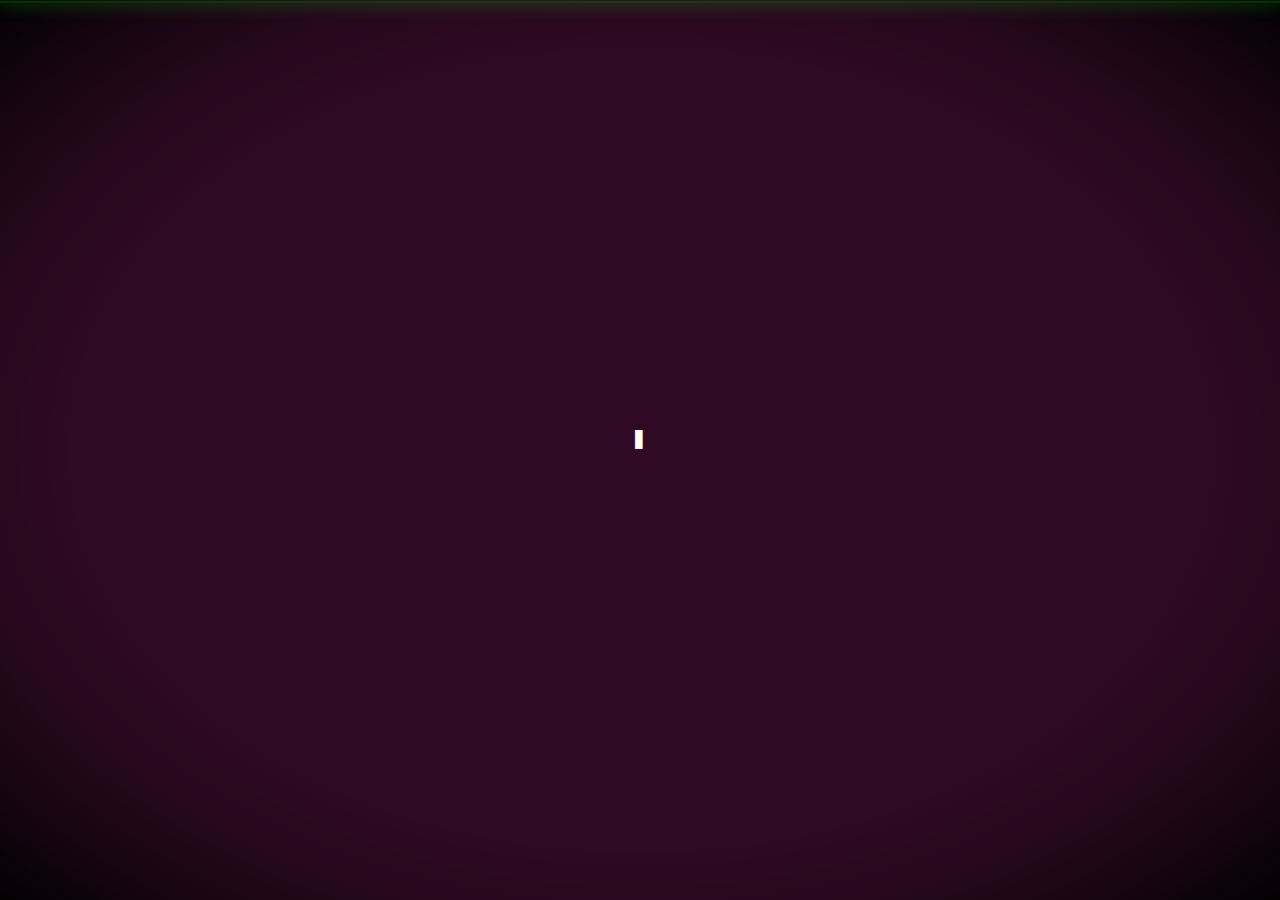
<file: index.html>
<!DOCTYPE html>
<html lang="en">
<head>
    <meta charset="UTF-8">
    <meta name="viewport" content="width=device-width, initial-scale=1.0">
    <title>rybushk.in v.5.3</title>
    
    <!-- Google tag (gtag.js) -->
    <script async src="https://www.googletagmanager.com/gtag/js?id=G-E6VH9684RN"></script>
    <script>
      window.dataLayer = window.dataLayer || [];
      function gtag(){dataLayer.push(arguments);}
      gtag('js', new Date());
      gtag('config', 'G-E6VH9684RN');
    </script>
    
    <link rel="stylesheet" href="styles-ascii.css">
    <link rel="stylesheet" href="https://js-dos.com/6.22/current/css/js-dos.css">
    <style>
        .monitor.fullscreen {
            width: 100vw !important;
            height: 100vh !important;
            max-width: 100vw !important;
            max-height: 100vh !important;
            border: 3px solid var(--border) !important;
            box-shadow: none !important;
            margin: 0 !important;
            position: fixed !important;
            top: 0 !important;
            left: 0 !important;
            right: 0 !important;
            bottom: 0 !important;
        }
        body:has(.monitor.fullscreen) {
            padding: 0 !important;
        }
        .monitor.minimized {
            height: auto !important;
            max-height: none !important;
        }
        .monitor.minimized .monitor-content,
        .monitor.minimized .monitor-footer {
            display: none !important;
        }
        .monitor.closed {
            display: none !important;
        }
        /* Hide native cursor and use custom underscore */
        .terminal-input {
            caret-color: transparent;
            background: transparent;
            border: none;
            outline: none;
            color: var(--text);
            font-family: 'Courier New', monospace;
            font-size: 12px;
        }
        /* Placeholder styling - same size as text, 30% opacity */
        .terminal-input::placeholder {
            color: var(--text);
            opacity: 0.3;
            font-size: 12px;
            font-family: 'Courier New', monospace;
        }
        /* Terminal input line layout */
        #terminal-input-line {
            position: relative;
            display: flex;
            align-items: center;
        }
        /* Custom underscore cursor */
        .custom-cursor {
            position: absolute;
            animation: blink 1s infinite;
            color: var(--accent);
            font-family: 'Courier New', monospace;
            pointer-events: none;
            transition: left 0.05s ease;
        }
        @keyframes blink {
            0%, 49% { opacity: 1; }
            50%, 100% { opacity: 0; }
        }
        /* Glitch animation for terminal prompt */
        .terminal-prompt {
            position: relative;
            display: inline-block;
            font-family: 'Courier New', monospace;
        }
        .terminal-prompt.glitching {
            animation: glitch-prompt 0.3s infinite;
        }
        @keyframes glitch-prompt {
            0%, 100% {
                transform: translate(0, 0);
            }
            20% {
                transform: translate(-1px, 1px);
            }
            40% {
                transform: translate(1px, -1px);
            }
            60% {
                transform: translate(-1px, 0);
            }
            80% {
                transform: translate(1px, 0);
            }
        }
        /* ASCII borders - точное соответствие ширине */
        .ascii-border-top,
        .ascii-border-bottom,
        .ascii-border-divider {
            display: block !important;
            width: 100% !important;
            margin: 0 !important;
            padding: 0 !important;
            overflow: hidden !important;
            white-space: nowrap !important;
            box-sizing: border-box !important;
        }
        .monitor-header,
        .monitor-footer {
            padding-left: 0 !important;
            padding-right: 0 !important;
            margin-left: 0 !important;
            margin-right: 0 !important;
        }
        /* ASCII Scrollbar */
        .monitor-content {
            position: relative;
        }
        .ascii-scrollbar {
            position: absolute;
            right: 2px;
            top: 0;
            bottom: 0;
            width: 12px;
            font-family: 'Courier New', monospace;
            font-size: 12px;
            line-height: 1;
            color: var(--border);
            text-shadow: 0 0 5px var(--shadow);
            pointer-events: none;
            z-index: 1;
            display: flex;
            flex-direction: column;
            justify-content: flex-start;
            padding: 2px 0;
        }
        .ascii-scrollbar-track {
            flex: 1;
            display: flex;
            flex-direction: column;
            justify-content: flex-start;
            align-items: center;
        }
        .ascii-scrollbar-thumb {
            display: flex;
            flex-direction: column;
            align-items: center;
        }
        /* Скрываем стандартный scrollbar */
        .monitor-content::-webkit-scrollbar {
            width: 0px;
            background: transparent;
        }
        .monitor-content {
            scrollbar-width: none;
            -ms-overflow-style: none;
        }
        /* FluidGlass effect - inspired by @react-bits/FluidGlass-JS-CSS */
        body.fluid-glass-mode {
            cursor: default;
        }
        #fluid-glass-cursor {
            position: fixed;
            width: 200px;
            height: 200px;
            border-radius: 50%;
            background: radial-gradient(circle at 30% 30%, 
                rgba(255, 255, 255, 0.4) 0%,
                rgba(255, 255, 255, 0.2) 40%,
                rgba(255, 255, 255, 0.1) 70%,
                transparent 100%);
            backdrop-filter: blur(20px) saturate(180%);
            -webkit-backdrop-filter: blur(20px) saturate(180%);
            box-shadow: 
                0 8px 32px 0 rgba(31, 38, 135, 0.37),
                inset 0 0 60px rgba(255, 255, 255, 0.1),
                inset 0 0 30px rgba(255, 255, 255, 0.05);
            pointer-events: none;
            transform: translate(-50%, -50%);
            z-index: 1;
            display: none;
            transition: all 0.4s cubic-bezier(0.23, 1, 0.32, 1);
            opacity: 0;
            will-change: transform, opacity, width, height;
        }
        body.fluid-glass-mode #fluid-glass-cursor {
            display: block;
            opacity: 1;
        }
        #fluid-glass-cursor.hover {
            width: 240px;
            height: 240px;
            background: radial-gradient(circle at 30% 30%, 
                rgba(255, 255, 255, 0.5) 0%,
                rgba(255, 255, 255, 0.3) 40%,
                rgba(255, 255, 255, 0.15) 70%,
                transparent 100%);
            backdrop-filter: blur(25px) saturate(200%);
            -webkit-backdrop-filter: blur(25px) saturate(200%);
            box-shadow: 
                0 12px 48px 0 rgba(31, 38, 135, 0.45),
                inset 0 0 80px rgba(255, 255, 255, 0.15),
                inset 0 0 40px rgba(255, 255, 255, 0.08);
        }
    </style>
</head>
<body>
    <!-- FluidGlass Cursor -->
    <div id="fluid-glass-cursor"></div>
    
    <!-- CRT Scanline Beam -->
    <div id="crt-scanbeam"></div>
    
    <!-- Preloader -->
    <div id="preloader">
        <div id="loader-cursor" class="loader-cursor">▊</div>
        <div class="aquarium-container" id="aquarium-container" style="display: none;"></div>
        <div id="loader-text" style="margin-top: 20px; color: var(--accent); font-family: 'Courier New', monospace; font-size: 12px; text-align: center; text-shadow: 0 0 5px var(--accent); opacity: 0; transition: opacity 0.5s;"></div>
    </div>

    <div class="monitor" style="opacity: 0; height: 60vh; max-height: 600px; width: 800px; max-width: 100%;">
        <div class="monitor-header" style="flex-shrink: 0;">
            <pre class="ascii-border-top" id="header-border-top"></pre>
            <div class="header-content-row">
                <div class="header-left" style="flex: 0 0 auto;">
                    <div class="logo-header" id="logo-header">rybushk.in</div>
                    <span class="logo-version" id="header-version">v.5.3</span>
                </div>
                <div class="window-controls" style="border: none; padding: 0; margin-left: auto;">
                    <span title="Minimize" onclick="minimizeWindow()" style="border: none; padding: 0 4px; background: transparent; box-shadow: none;">▼</span>
                    <span title="Maximize" onclick="toggleFullscreen()" style="border: none; padding: 0 4px; background: transparent; box-shadow: none;">□</span>
                    <span title="Close" onclick="closeWindow()" style="border: none; padding: 0 4px; background: transparent; box-shadow: none;">×</span>
                </div>
            </div>
            <pre class="ascii-border-divider" id="header-border-divider"></pre>
        </div>

        <div class="monitor-content" style="flex: 1; overflow-y: auto; overflow-x: hidden; padding: 10px 20px 40px 40px; min-height: 0; position: relative;">
            <div class="ascii-scrollbar" id="ascii-scrollbar" style="display: none;"></div>
            <canvas id="game-canvas"></canvas>
            <section id="hero" class="hero-section" style="position: relative; z-index: 2;">
                <div>
                    <div id="terminal-output" class="terminal-text"></div>
                    <div id="terminal-input-line" style="display: none;">
                        <span class="terminal-prompt">$ </span><input type="text" id="terminal-input" class="terminal-input" autocomplete="off" spellcheck="false" placeholder="menu / help"><span class="custom-cursor">_</span>
                    </div>
                    <div id="game-prompt" class="game-prompt" style="display: none;"></div>
                    <div id="game-info" class="game-info" style="display: none;"></div>
                </div>
            </section>
            <section id="guestbook-panel" class="guestbook-panel" hidden aria-hidden="true">
                <div class="guestbook-shell">
                    <div class="guestbook-toolbar">
                        <div>
                            <div class="guestbook-kicker">PUBLIC TERMINAL LOG</div>
                            <h2>Guestbook / v5.3</h2>
                            <p>Leave a comment without registration. Name and contact are optional.</p>
                        </div>
                        <button type="button" id="guestbook-close" class="guestbook-button guestbook-button-secondary guestbook-button-block">
                            <span class="guestbook-button-block-fill" aria-hidden="true"></span>
                            <span class="guestbook-button-block-text">close [esc]</span>
                        </button>
                    </div>
                    <div class="guestbook-grid">
                        <form id="guestbook-form" class="guestbook-form">
                            <div class="guestbook-form-title">Write to the feed</div>
                            <label class="guestbook-label" for="guestbook-name">Name (optional)</label>
                            <input id="guestbook-name" name="name" class="guestbook-input" type="text" maxlength="60" placeholder="Anonymous fish">

                            <label class="guestbook-label" for="guestbook-contact">Contact (optional)</label>
                            <input id="guestbook-contact" name="contact" class="guestbook-input" type="text" maxlength="120" placeholder="@telegram / email / link">

                            <label class="guestbook-label" for="guestbook-message">Comment</label>
                            <textarea id="guestbook-message" name="message" class="guestbook-textarea" rows="7" maxlength="600" required placeholder="Leave a trace in the terminal lore..."></textarea>

                            <div id="guestbook-form-status" class="guestbook-form-status" aria-live="polite"></div>
                            <button type="submit" id="guestbook-submit" class="guestbook-button">transmit entry</button>
                        </form>

                        <div class="guestbook-feed">
                            <div class="guestbook-feed-header">
                                <div class="guestbook-form-title">Latest entries</div>
                                <div id="guestbook-page-indicator" class="guestbook-page-indicator">page 1 / 1</div>
                            </div>
                            <div id="guestbook-status" class="guestbook-status" aria-live="polite"></div>
                            <div id="guestbook-list" class="guestbook-list"></div>
                            <div class="guestbook-pagination">
                                <button type="button" id="guestbook-prev" class="guestbook-button guestbook-button-secondary">prev</button>
                                <button type="button" id="guestbook-next" class="guestbook-button guestbook-button-secondary">next</button>
                            </div>
                        </div>
                    </div>
                </div>
            </section>
        </div>

        <div class="monitor-footer" style="flex-shrink: 0;">
            <pre class="ascii-border-divider" id="footer-border-divider"></pre>
            <div class="footer-content-row">
                <div class="status-left">
                    <span class="status-ready">● READY</span>
                    <span class="status-theme" id="status-theme"></span>
                </div>
                <div class="status-right" id="status-right">
                    <span id="load-time"></span>
                    <span id="session-time"></span>
                </div>
            </div>
            <pre class="ascii-border-bottom" id="footer-border-bottom"></pre>
            <!-- Theme selector moved to text commands -->
            <!--
            <div class="footer-theme-dropdown">
                <div class="theme-dropdown">
                    <button class="theme-selector" onclick="toggleThemeMenu()">
                        <span>THEME:</span>
                        <span id="current-theme">CLASSIC</span>
                        <span>▼</span>
                    </button>
                    <div class="theme-menu" id="theme-menu">
                        <button class="theme-option active" onclick="selectTheme('classic', 'CLASSIC')">CLASSIC</button>
                        <button class="theme-option" onclick="selectTheme('retro', 'RETRO')">RETRO</button>
                        <button class="theme-option" onclick="selectTheme('cyberpunk', 'CYBERPUNK')">CYBERPUNK</button>
                        <button class="theme-option" onclick="selectTheme('ubuntu', 'UBUNTU')">UBUNTU</button>
                        <button class="theme-option" onclick="selectTheme('gameboy', 'GAMEBOY')">GAMEBOY</button>
                        <button class="theme-option" onclick="selectTheme('excel', 'EXCEL')">EXCEL</button>
                        <button class="theme-option" onclick="selectTheme('norton', 'NORTON')">NORTON</button>
                        <button class="theme-option" onclick="selectTheme('monochrome', 'MONOCHROME')">MONOCHROME</button>
                        <button class="theme-option" onclick="selectTheme('tron', 'TRON')">TRON</button>
                        <button class="theme-option" onclick="selectTheme('macintosh', 'MACINTOSH')">MACINTOSH</button>
                    </div>
                </div>
            </div>
            -->
        </div>
    </div>

    <button id="restore-button" class="restore-button" onclick="restoreWindow()" title="Restore Terminal">
        ←
    </button>

    <div id="doom-container" style="display: none;"></div>

    <!-- Glitch Overlay -->
    <div id="glitch-overlay">
        <pre id="glitch-skull"></pre>
    </div>

    <script src="texts.js"></script>
    <script src="game-arkanoid.js"></script>
    <script src="game-doom.js"></script>
    <script src="https://js-dos.com/6.22/current/js-dos.js"></script>
    <script>
        // Terminal System
        let terminalHistory = [];
        let historyIndex = -1;
        let commandHistory = [];
        let terminalReady = false;
        // Global variable for game response - must be on window object
        if (typeof window.waitingForGameResponse === 'undefined') {
            window.waitingForGameResponse = false;
        }
        let fluidGlassModeActive = false;
        const guestbookState = {
            page: 1,
            limit: 4,
            totalPages: 1,
            isOpen: false,
            isLoading: false,
            mode: 'server'
        };
        const GUESTBOOK_STORAGE_KEY = 'rybushk_v53_guestbook_entries';
        const GUESTBOOK_RATE_LIMIT_KEY = 'rybushk_v53_guestbook_last_submit';
        const GUESTBOOK_STATIC_SEED = [
            {
                id: 1,
                name: 'Anonymous fish',
                contact: '',
                message: 'Found this terminal by accident. Stayed for the CRT glow and mild existential comfort.',
                createdAt: '2026-03-20T17:34:55.000Z'
            },
            {
                id: 2,
                name: 'Masha',
                contact: '@mashawrites',
                message: 'Very 90s, very alive. Feels like the internet before it became a shopping mall.',
                createdAt: '2026-03-20T17:35:55.000Z'
            },
            {
                id: 3,
                name: 'Old modem wizard',
                contact: 'wizard@dialup.zone',
                message: 'Typed "help", got charm. Typed "guestbook", got nostalgia. 10/10 packet loss experience.',
                createdAt: '2026-03-20T17:36:55.000Z'
            },
            {
                id: 4,
                name: 'Tim',
                contact: '',
                message: 'Papa, this is cool. Keep the fish. Add more secrets.',
                createdAt: '2026-03-20T17:37:55.000Z'
            },
            {
                id: 5,
                name: 'Late-night visitor',
                contact: '',
                message: 'The best portfolio mood is when it feels like a machine is happy you are here.',
                createdAt: '2026-03-20T17:38:55.000Z'
            },
            {
                id: 6,
                name: 'Retro UI appreciator',
                contact: 'https://example.com/radical-interfaces',
                message: 'Guestbook confirmed: text-first interfaces still hit harder than glossy templates.',
                createdAt: '2026-03-20T17:39:55.000Z'
            }
        ];

        // Fish ASCII art - animated frames
        const fishFrames = [
            // Frame 1 - Original
`           -._|'.
         _\\  '  '.
      <'   -.    "-.
  _|\\    \\ .'    -. -. -.
  \\  \\  < '       .-.-.-.
 <  ". _/       ) o( o( o(
 < )            '-''-'-'-
 \\_ _/.   .-'_       (
\\| _-  (-.__.--\\""----' 
"V"    "V""    "V"`,
            // Frame 2 - Filled style
`           ─═▄│▀═
         ▄▓▒  ▀  ▀═
      ◄▀   ▄═    ▀═─
  ▄│▓    ▓ ═▀    ▄═ ▄═ ▄═
  ▓  ▓  ◄ ▀       ═▄═▄═▄═
 ◄  ▀═ ▄▓       █ ●│ ●│ ●│
 ◄ █            ▀─▀▀─▀▀─▀
 ▓▄ ▄▓═   ═─▀▄       │
▓│ ▄─  │─═▄▄═──▓▀▀─────▀ 
▀▼▀    ▀▼▀▀    ▀▼▀`,
            // Frame 3 - Block style
`           ══█│▀══
         █▓░  ▀  ▀═
      ◄▀   █═    ▀══
  █│░    ░ ═▀    █═ █═ █═
  ░  ░  ◄ ▀       ═█═█═█═
 ◄  ▀═ █░       █ ○│ ○│ ○│
 ◄ █            ▀═▀▀═▀▀═▀
 ░█ █░═   ═══█       │
░│ █═  │══██═══░▀▀══════▀ 
▀▼▀    ▀▼▀▀    ▀▼▀`,
            // Frame 4 - Light outline
`           -._|'.
         _/  '  '.
      <'   -.    "-.
  _|/    / .'    -. -. -.
  /  /  < '       .-.-.-.
 <  ". _/       ) ○( ○( ○(
 < )            '-''-'-'-
 /_ _/.   .-'_       (
/| _-  (-.__.--/""----' 
"V"    "V""    "V"`
        ];

        let fishFrame = 0;
        const fishArt = fishFrames[0]; // Для обратной совместимости
        let fishAnimationInterval = null;
        let fishArtElement = null;

        // Calculate milliseconds to May 21 (current or next year)
        function getMsToBirthday() {
            const now = new Date();
            const currentYear = now.getFullYear();
            const birthday = new Date(currentYear, 4, 21); // May 21 (month is 0-indexed)
            
            // If birthday has passed this year, use next year
            if (now > birthday) {
                birthday.setFullYear(currentYear + 1);
            }
            
            return birthday.getTime() - now.getTime();
        }

        // Shuffle array function
        function shuffleArray(array) {
            const shuffled = [...array];
            for (let i = shuffled.length - 1; i > 0; i--) {
                const j = Math.floor(Math.random() * (i + 1));
                [shuffled[i], shuffled[j]] = [shuffled[j], shuffled[i]];
            }
            return shuffled;
        }

        // Fact(rand) lines - will be shuffled on load
        const factLines = SiteTexts.facts;

        // Spinner frames
        const spinnerFrames = ['/', '|', '\\', '-', '■'];
        let spinnerIndex = 0;
        let spinnerElement = null;
        let spinnerInterval = null;

        // Boot sequence
        function createBootSequence() {
            const msToBirthday = getMsToBirthday();
            const shuffledFacts = shuffleArray(factLines);
            let factIndex = 0;

            return [
                { text: SiteTexts.boot.earlyConsole, delay: 50, type: true, speed: 20 },
                { text: SiteTexts.boot.decompressing, delay: 100, type: true, speed: 15 },
                { text: SiteTexts.boot.booting, delay: 100, type: true, speed: 15 },
                { text: SiteTexts.boot.init, delay: 30, type: false },
                { text: '/', delay: 50, type: false, isSpinner: true },
                { text: SiteTexts.boot.creativeSubsystem, delay: 30, type: false },
                { text: '|', delay: 50, type: false, isSpinner: true },
                { text: SiteTexts.boot.sarcasmDriver, delay: 30, type: false },
                { text: '-', delay: 50, type: false, isSpinner: true },
                { text: SiteTexts.boot.automationSubsystem, delay: 30, type: false },
                { text: '\\', delay: 50, type: false, isSpinner: true },
                { text: SiteTexts.boot.empathyModule, delay: 30, type: false },
                { text: '■', delay: 50, type: false, isSpinner: true },
                { text: SiteTexts.boot.caffeineService, delay: 30, type: false },
                { text: '■', delay: 50, type: false, isSpinner: true },
                { text: SiteTexts.boot.memory, delay: 30, type: false },
                { text: SiteTexts.boot.designEngine, delay: 30, type: false },
                { text: SiteTexts.boot.toolchain, delay: 30, type: false },
                { text: '/', delay: 50, type: false, isSpinner: true },
                { text: SiteTexts.boot.obsidianMemory, delay: 30, type: false },
                { text: '|', delay: 50, type: false, isSpinner: true },
                { text: SiteTexts.boot.freeletics, delay: 30, type: false },
                { text: '-', delay: 50, type: false, isSpinner: true },
                { text: SiteTexts.boot.nutritionTracker, delay: 30, type: false },
                { text: '\\', delay: 50, type: false, isSpinner: true },
                { text: SiteTexts.boot.children, delay: 30, type: false },
                { text: '■', delay: 50, type: false, isSpinner: true },
                { text: SiteTexts.boot.humor, delay: 30, type: false },
                { text: SiteTexts.boot.realityCheck, delay: 30, type: false },
                { text: SiteTexts.boot.loadingProjects, delay: 30, type: false },
                { text: '/', delay: 50, type: false, isSpinner: true },
                { text: shuffledFacts[factIndex++], delay: 30, type: false },
                { text: '|', delay: 50, type: false, isSpinner: true },
                { text: SiteTexts.boot.aiAssistant, delay: 30, type: false },
                { text: '-', delay: 50, type: false, isSpinner: true },
                { text: shuffledFacts[factIndex++], delay: 30, type: false },
                { text: '\\', delay: 50, type: false, isSpinner: true },
                { text: SiteTexts.boot.locale, delay: 30, type: false },
                { text: '■', delay: 50, type: false, isSpinner: true },
                { text: SiteTexts.boot.marketingStack, delay: 30, type: false },
                { text: SiteTexts.boot.belief, delay: 30, type: false },
                { text: '/', delay: 50, type: false, isSpinner: true },
                { text: SiteTexts.boot.uptime, delay: 30, type: false },
                { text: '|', delay: 50, type: false, isSpinner: true },
                { text: `[    3.0000] next_birthday_event: target=May 21; T‑minus=${msToBirthday} ms`, delay: 30, type: false },
                { text: '-', delay: 50, type: false, isSpinner: true },
                { text: SiteTexts.boot.randFact, delay: 30, type: false },
                { text: '\\', delay: 50, type: false, isSpinner: true },
                { text: SiteTexts.boot.motto, delay: 30, type: false },
                { text: '■', delay: 50, type: false, isSpinner: true },
                { text: SiteTexts.boot.network, delay: 30, type: false },
                { text: SiteTexts.boot.cron, delay: 30, type: false },
                { text: SiteTexts.boot.startupMotd, delay: 30, type: false },
                { text: shuffledFacts[factIndex++], delay: 30, type: false },
                { text: SiteTexts.boot.verification, delay: 30, type: false },
                { text: SiteTexts.boot.guestbookModule, delay: 30, type: false },
                { text: SiteTexts.boot.guestbookInvite, delay: 60, type: false },
                { text: '', delay: 50, type: false },
                { text: '', delay: 100, type: false },
                { text: fishArt, delay: 200, type: true, isAsciiArt: true, speed: 3 },
                { text: '', delay: 50, type: false },
                { text: '', delay: 100, type: false },
                { text: SiteTexts.boot.loginPrompt, delay: 200, type: true, speed: 15 },
                { text: '', delay: 50, type: false },
                { text: '', delay: 50, type: false }
            ];
        }

        const bootSequence = createBootSequence();

        // Тracks the actual printed content height to prevent infinite scrolling
        let maxAllowedScrollHeight = 0;
        let isTypingActive = false;

        // Получает реальную высоту напечатанного контента
        function getActualContentHeight() {
            const terminalOutput = document.getElementById('terminal-output');
            if (!terminalOutput) return 0;
            
            // Используем scrollHeight элемента terminal-output для точного измерения
            // Это учитывает все содержимое, включая margins, line-heights и т.д.
            const terminalHeight = terminalOutput.scrollHeight;
            
            // Добавляем padding контейнера monitor-content
            const monitorContent = document.querySelector('.monitor-content');
            if (monitorContent) {
                const style = window.getComputedStyle(monitorContent);
                const paddingTop = parseFloat(style.paddingTop) || 0;
                const paddingBottom = parseFloat(style.paddingBottom) || 0;
                return terminalHeight + paddingTop + paddingBottom;
            }
            
            return terminalHeight;
        }

        // Ограничивает скролл до максимально допустимой высоты контента
        function clampScrollPosition() {
            // Не ограничиваем скролл во время игры
            if ((typeof gameRunning !== 'undefined' && gameRunning) || 
                (typeof gameWaitingForStart !== 'undefined' && gameWaitingForStart)) {
                return;
            }
            
            const monitorContent = document.querySelector('.monitor-content');
            if (!monitorContent) return;
            
            // Получаем реальную высоту напечатанного контента
            const actualHeight = getActualContentHeight();
            const clientHeight = monitorContent.clientHeight;
            
            // Максимальная допустимая высота скролла = реальная высота контента
            maxAllowedScrollHeight = Math.max(maxAllowedScrollHeight, actualHeight);
            
            // Вычисляем максимальный допустимый scrollTop
            const maxScrollTop = Math.max(0, maxAllowedScrollHeight - clientHeight);
            
            // Если текущий scrollTop превышает максимум, ограничиваем его
            if (monitorContent.scrollTop > maxScrollTop) {
                monitorContent.scrollTop = maxScrollTop;
            }
        }

        // Проверяет, находится ли пользователь внизу (или близко к низу)
        function isNearBottom(threshold = 50) {
            const monitorContent = document.querySelector('.monitor-content');
            if (!monitorContent) return true;
            
            const scrollHeight = monitorContent.scrollHeight;
            const clientHeight = monitorContent.clientHeight;
            const scrollTop = monitorContent.scrollTop;
            
            // Если контент не переполняется, считаем что внизу
            if (scrollHeight <= clientHeight) return true;
            
            // Проверяем, находится ли скролл близко к низу (в пределах threshold пикселей)
            const maxScroll = scrollHeight - clientHeight;
            return (maxScroll - scrollTop) <= threshold;
        }
        
        function appendOutput(text, className = '') {
            const outputEl = document.getElementById('terminal-output');
            const line = document.createElement('div');
            if (className) line.className = className;
            // FIX: Добавляем неразрывный пробел для пустых строк, чтобы они отображались
            line.textContent = text || '\u00A0';  // \u00A0 = неразрывный пробел
            outputEl.appendChild(line);
            
            // Ограничиваем скролл до реальной высоты контента (только если не игра)
            requestAnimationFrame(() => {
                // Не ограничиваем скролл во время игры
                if ((typeof gameRunning === 'undefined' || !gameRunning) && 
                    (typeof gameWaitingForStart === 'undefined' || !gameWaitingForStart)) {
                    clampScrollPosition();
                    
                    const monitorContent = document.querySelector('.monitor-content');
                    if (monitorContent) {
                        // Во время активной печати всегда скроллим вниз, чтобы активная строка была видна
                        if (isTypingActive) {
                            // Используем реальную высоту контента вместо scrollHeight
                            const actualHeight = getActualContentHeight();
                            const clientHeight = monitorContent.clientHeight;
                            const maxScrollTop = Math.max(0, actualHeight - clientHeight);
                            monitorContent.scrollTop = maxScrollTop;
                            
                            // Обновляем максимальную допустимую высоту
                            maxAllowedScrollHeight = Math.max(maxAllowedScrollHeight, actualHeight);
                        } else {
                            // Если не печатаем, всегда скроллим вниз при добавлении нового текста
                            // чтобы показать новый контент
                            const actualHeight = getActualContentHeight();
                            const clientHeight = monitorContent.clientHeight;
                            const maxScrollTop = Math.max(0, actualHeight - clientHeight);
                            monitorContent.scrollTop = maxScrollTop;
                            
                            // Обновляем максимальную допустимую высоту
                            maxAllowedScrollHeight = Math.max(maxAllowedScrollHeight, actualHeight);
                            
                            // Дополнительная проверка: убеждаемся, что input виден
                            setTimeout(() => {
                                const inputLine = document.getElementById('terminal-input-line');
                                if (inputLine) {
                                    const inputRect = inputLine.getBoundingClientRect();
                                    const viewportHeight = window.innerHeight;
                                    if (inputRect.bottom > viewportHeight) {
                                        const scrollTop = monitorContent.scrollTop;
                                        const targetScroll = scrollTop + (inputRect.bottom - viewportHeight) + 20;
                                        monitorContent.scrollTo({
                                            top: targetScroll,
                                            behavior: 'smooth'
                                        });
                                    }
                                }
                            }, 50);
                        }
                    }
                } else {
                    // Во время игры обновляем скроллбар
                    updateAsciiScrollbar();
                }
            });
            
            return line;
        }
        
        function updateAsciiScrollbar() {
            const monitorContent = document.querySelector('.monitor-content');
            const scrollbar = document.getElementById('ascii-scrollbar');
            if (!monitorContent || !scrollbar) return;
            
            // Используем requestAnimationFrame для более точного расчета после рендеринга
            requestAnimationFrame(() => {
                const scrollHeight = monitorContent.scrollHeight;
                const clientHeight = monitorContent.clientHeight;
                const scrollTop = monitorContent.scrollTop;
                
                // Если контент не переполняется, скрываем scrollbar
                if (scrollHeight <= clientHeight + 1) { // +1 для учета погрешностей
                    scrollbar.style.display = 'none';
                    return;
                }
                
                scrollbar.style.display = 'flex';
                
                // Вычисляем позицию и размер thumb
                const maxScroll = scrollHeight - clientHeight;
                const scrollRatio = maxScroll > 0 ? scrollTop / maxScroll : 0;
                const thumbRatio = clientHeight / scrollHeight;
                const trackHeight = clientHeight - 4; // минус padding
                const thumbHeight = Math.max(3, Math.floor(trackHeight * thumbRatio));
                const thumbTop = Math.min(trackHeight - thumbHeight, Math.floor(trackHeight * scrollRatio));
                
                // Генерируем ASCII scrollbar
                let scrollbarHTML = '';
                
                // Верхняя часть (до thumb)
                for (let i = 0; i < thumbTop; i++) {
                    scrollbarHTML += '<div style="line-height: 1;">│</div>';
                }
                
                // Thumb (видимая часть)
                scrollbarHTML += '<div class="ascii-scrollbar-thumb" style="line-height: 1;">';
                for (let i = 0; i < thumbHeight; i++) {
                    if (i === 0) {
                        scrollbarHTML += '<div>█</div>';
                    } else if (i === thumbHeight - 1) {
                        scrollbarHTML += '<div>█</div>';
                    } else {
                        scrollbarHTML += '<div>▓</div>';
                    }
                }
                scrollbarHTML += '</div>';
                
                // Нижняя часть (после thumb)
                const remaining = Math.max(0, trackHeight - thumbTop - thumbHeight);
                for (let i = 0; i < remaining; i++) {
                    scrollbarHTML += '<div style="line-height: 1;">│</div>';
                }
                
                scrollbar.innerHTML = '<div class="ascii-scrollbar-track">' + scrollbarHTML + '</div>';
            });
        }

        function typeText(text, element, callback, speed = 20) {
            let index = 0;
            element.innerHTML = '';
            
            // Mark typing as active
            isTypingActive = true;
            
            // Create cursor element - квадратик, который двигается с текстом
            const cursor = document.createElement('span');
            cursor.className = 'typing-cursor';
            cursor.textContent = '▊';
            cursor.style.animation = 'blink 1s infinite';
            cursor.style.color = 'var(--accent)';
            cursor.style.display = 'inline';
            cursor.style.marginLeft = '0';
            element.appendChild(cursor);
            
            // Track time for background-resistant typing
            let lastTime = Date.now();
            let accumulatedDelay = 0;
            
            function typeChar() {
                if (index < text.length) {
                    // Check if we're significantly behind (throttled by browser)
                    const currentTime = Date.now();
                    const elapsed = currentTime - lastTime;
                    
                    // If elapsed time is much longer than expected (e.g., tab was backgrounded),
                    // type multiple characters to catch up
                    if (elapsed > speed * 5) {
                        // Catch up by typing multiple characters
                        const charsToType = Math.min(Math.floor(elapsed / speed), text.length - index);
                        for (let i = 0; i < charsToType && index < text.length; i++) {
                            const textNode = document.createTextNode(text[index]);
                            element.insertBefore(textNode, cursor);
                            index++;
                        }
                    } else {
                        // Normal typing
                        const textNode = document.createTextNode(text[index]);
                        element.insertBefore(textNode, cursor);
                        index++;
                    }
                    
                    lastTime = currentTime;
                    
                    // Во время печати всегда скроллим вниз, чтобы активная строка была видна
                    requestAnimationFrame(() => {
                        // Не ограничиваем скролл во время игры
                        if ((typeof gameRunning === 'undefined' || !gameRunning) && 
                            (typeof gameWaitingForStart === 'undefined' || !gameWaitingForStart)) {
                            clampScrollPosition();
                            
                            // Во время активной печати всегда скроллим вниз
                            const monitorContent = document.querySelector('.monitor-content');
                            if (monitorContent) {
                                // Используем реальную высоту контента
                                const actualHeight = getActualContentHeight();
                                const clientHeight = monitorContent.clientHeight;
                                const maxScrollTop = Math.max(0, actualHeight - clientHeight);
                                monitorContent.scrollTop = maxScrollTop;
                                
                                // Обновляем максимальную допустимую высоту
                                maxAllowedScrollHeight = Math.max(maxAllowedScrollHeight, actualHeight);
                            }
                        }
                    });
                    
                    setTimeout(typeChar, speed);
                } else {
                    // Mark typing as inactive
                    isTypingActive = false;
                    
                    // Remove cursor when done
                    if (element.contains(cursor)) {
                        element.removeChild(cursor);
                    }
                    
                    // После завершения печати скроллим вниз, чтобы показать результат
                    requestAnimationFrame(() => {
                        // Не ограничиваем скролл во время игры
                        if ((typeof gameRunning === 'undefined' || !gameRunning) && 
                            (typeof gameWaitingForStart === 'undefined' || !gameWaitingForStart)) {
                            clampScrollPosition();
                            
                            // После завершения печати скроллим вниз
                            const monitorContent = document.querySelector('.monitor-content');
                            if (monitorContent) {
                                // Используем реальную высоту контента
                                const actualHeight = getActualContentHeight();
                                const clientHeight = monitorContent.clientHeight;
                                const maxScrollTop = Math.max(0, actualHeight - clientHeight);
                                monitorContent.scrollTop = maxScrollTop;
                                
                                // Обновляем максимальную допустимую высоту
                                maxAllowedScrollHeight = Math.max(maxAllowedScrollHeight, actualHeight);
                                
                                // Убеждаемся, что input виден
                                setTimeout(() => {
                                    const inputLine = document.getElementById('terminal-input-line');
                                    if (inputLine) {
                                        const inputRect = inputLine.getBoundingClientRect();
                                        const viewportHeight = window.innerHeight;
                                        if (inputRect.bottom > viewportHeight) {
                                            const scrollTop = monitorContent.scrollTop;
                                            const targetScroll = scrollTop + (inputRect.bottom - viewportHeight) + 20;
                                            monitorContent.scrollTo({
                                                top: targetScroll,
                                                behavior: 'smooth'
                                            });
                                        }
                                    }
                                }, 50);
                            }
                        } else {
                            // Во время игры обновляем скроллбар
                            updateAsciiScrollbar();
                        }
                    });
                    
                    if (callback) {
                        callback();
                        // Additional scroll check after callback
                        setTimeout(() => {
                            const monitorContent = document.querySelector('.monitor-content');
                            if (monitorContent && (typeof gameRunning === 'undefined' || !gameRunning) && 
                                (typeof gameWaitingForStart === 'undefined' || !gameWaitingForStart)) {
                                const actualHeight = getActualContentHeight();
                                const clientHeight = monitorContent.clientHeight;
                                const maxScrollTop = Math.max(0, actualHeight - clientHeight);
                                monitorContent.scrollTop = maxScrollTop;
                                
                                const inputLine = document.getElementById('terminal-input-line');
                                if (inputLine) {
                                    const inputRect = inputLine.getBoundingClientRect();
                                    const viewportHeight = window.innerHeight;
                                    if (inputRect.bottom > viewportHeight) {
                                        const scrollTop = monitorContent.scrollTop;
                                        const targetScroll = scrollTop + (inputRect.bottom - viewportHeight) + 20;
                                        monitorContent.scrollTo({
                                            top: targetScroll,
                                            behavior: 'smooth'
                                        });
                                    }
                                }
                            }
                        }, 100);
                    }
                }
            }
            
            typeChar();
        }

        // Function to type text with animation (no loaders)
        function typeTextWithLoader(lines, callback, speed = 20) {
            let lineIndex = 0;

            function processNextLine() {
                if (lineIndex >= lines.length) {
                    if (callback) callback();
                    return;
                }

                const line = lines[lineIndex];
                if (line === '') {
                    // Empty line
                    appendOutput('');
                    lineIndex++;
                    setTimeout(processNextLine, 50);
                } else {
                    // Type the line directly
                    const outputLine = appendOutput('');
                    typeText(line, outputLine, () => {
                        lineIndex++;
                        setTimeout(processNextLine, 100);
                    }, speed);
                }
            }

            processNextLine();
        }

        function startFishAnimation() {
            // Останавливаем предыдущую анимацию, если она есть
            if (fishAnimationInterval) {
                clearInterval(fishAnimationInterval);
            }
            
            // Сбрасываем кадр на первый
            fishFrame = 0;
            
            // Функция для обновления кадра
            function animateFish() {
                if (fishArtElement && fishFrames.length > 0) {
                    fishArtElement.textContent = fishFrames[fishFrame];
                    fishFrame = (fishFrame + 1) % fishFrames.length;
                }
            }
            
            // Запускаем анимацию с интервалом 300ms (можно настроить скорость)
            fishAnimationInterval = setInterval(animateFish, 300);
        }

        function stopFishAnimation() {
            if (fishAnimationInterval) {
                clearInterval(fishAnimationInterval);
                fishAnimationInterval = null;
            }
        }

        function startSpinner() {
            // Create spinner line if it doesn't exist
            if (!spinnerElement) {
                spinnerElement = appendOutput('');
            }
            // Update spinner frame immediately
            updateSpinner();
        }

        function updateSpinner() {
            if (spinnerElement) {
                // Sometimes show ■ instead of cycling frame
                const showSquare = Math.random() < 0.2; // 20% chance
                if (showSquare) {
                    spinnerElement.textContent = '■';
                } else {
                    // Cycle through frames
                    spinnerElement.textContent = spinnerFrames[spinnerIndex];
                    spinnerIndex = (spinnerIndex + 1) % spinnerFrames.length;
                }
            }
        }

        function stopSpinner() {
            if (spinnerInterval) {
                clearInterval(spinnerInterval);
                spinnerInterval = null;
            }
            // Clear spinner element but keep the line
            if (spinnerElement) {
                spinnerElement.textContent = '';
            }
        }

        let bootSkipped = false;
        
        // Обработчик скипа boot sequence
        function handleBootSkip(e) {
            if (e.key === ' ' || e.key === 'Enter') {
                if (!terminalReady && !bootSkipped) {
                    bootSkipped = true;
                    e.preventDefault();
                    // Очищаем вывод
                    document.getElementById('terminal-output').innerHTML = '';
                    stopSpinner();
                    stopFishAnimation();
                    // Показываем промпт
                    document.getElementById('terminal-input-line').style.display = 'flex';
                    document.getElementById('terminal-input').focus();
                    terminalReady = true;
                    // Убираем обработчик
                    document.removeEventListener('keydown', handleBootSkip);
                }
            }
        }
        
        // Добавляем обработчик скипа
        document.addEventListener('keydown', handleBootSkip);

        function runBootSequence(index = 0) {
            if (bootSkipped) {
                return;
            }
            
            if (index >= bootSequence.length) {
                // Boot complete, stop spinner and show prompt
                stopSpinner();
                document.getElementById('terminal-input-line').style.display = 'flex';
                document.getElementById('terminal-input').focus();
                terminalReady = true;
                document.removeEventListener('keydown', handleBootSkip);
                const promoLine = appendOutput('');
                typeText(SiteTexts.boot.postBootPromo, promoLine, null, 12);
                return;
            }

            const { text, delay, type, isAsciiArt, isSpinner, speed } = bootSequence[index];
            
            if (isAsciiArt) {
                // ASCII art with accent color - type character by character
                const outputEl = document.getElementById('terminal-output');
                const artDiv = document.createElement('pre');
                artDiv.style.color = 'var(--accent)';
                artDiv.style.margin = '0';
                artDiv.style.padding = '0';
                artDiv.style.lineHeight = '1.1';
                artDiv.style.fontSize = '14px';
                artDiv.style.fontWeight = 'bold';
                outputEl.appendChild(artDiv);
                
                // Сохраняем ссылку на элемент для анимации
                fishArtElement = artDiv;
                
                typeText(text, artDiv, () => {
                    // Запускаем анимацию после завершения печати
                    startFishAnimation();
                    const monitorContent = document.querySelector('.monitor-content');
                    if (monitorContent && isNearBottom()) {
                        monitorContent.scrollTop = monitorContent.scrollHeight;
                    }
                    setTimeout(updateAsciiScrollbar, 10);
                    setTimeout(() => runBootSequence(index + 1), delay);
                }, speed || 3);
            } else if (isSpinner) {
                // Start or continue spinner animation
                startSpinner();
                setTimeout(() => runBootSequence(index + 1), delay);
            } else if (type) {
                // Type text character by character
                const line = appendOutput('');
                typeText(text, line, () => {
                    setTimeout(() => runBootSequence(index + 1), delay);
                }, speed || 20);
            } else {
                // Instant output
                appendOutput(text);
                setTimeout(() => runBootSequence(index + 1), delay);
            }
        }

        function setGuestbookStatus(message = '', tone = 'normal') {
            const statusEl = document.getElementById('guestbook-status');
            if (!statusEl) return;

            statusEl.textContent = message;
            statusEl.dataset.tone = tone;
        }

        function setGuestbookFormStatus(message = '', tone = 'normal') {
            const statusEl = document.getElementById('guestbook-form-status');
            if (!statusEl) return;

            statusEl.textContent = message;
            statusEl.dataset.tone = tone;
        }

        function formatGuestbookDate(value) {
            const parsed = new Date(value);
            if (Number.isNaN(parsed.getTime())) {
                return value;
            }

            return parsed.toLocaleString('en-GB', {
                year: 'numeric',
                month: 'short',
                day: '2-digit',
                hour: '2-digit',
                minute: '2-digit'
            });
        }

        function getStaticGuestbookEntries() {
            try {
                const stored = localStorage.getItem(GUESTBOOK_STORAGE_KEY);
                if (!stored) {
                    localStorage.setItem(GUESTBOOK_STORAGE_KEY, JSON.stringify(GUESTBOOK_STATIC_SEED));
                    return [...GUESTBOOK_STATIC_SEED];
                }

                const parsed = JSON.parse(stored);
                return Array.isArray(parsed) && parsed.length ? parsed : [...GUESTBOOK_STATIC_SEED];
            } catch (error) {
                return [...GUESTBOOK_STATIC_SEED];
            }
        }

        function saveStaticGuestbookEntries(entries) {
            localStorage.setItem(GUESTBOOK_STORAGE_KEY, JSON.stringify(entries));
        }

        function getStaticGuestbookPage(page = 1) {
            const allEntries = [...getStaticGuestbookEntries()].sort((a, b) => {
                return new Date(b.createdAt).getTime() - new Date(a.createdAt).getTime();
            });
            const limit = guestbookState.limit;
            const safePage = Math.max(1, page);
            const totalItems = allEntries.length;
            const totalPages = Math.max(1, Math.ceil(totalItems / limit));
            const currentPage = Math.min(safePage, totalPages);
            const start = (currentPage - 1) * limit;
            const items = allEntries.slice(start, start + limit);

            return {
                items,
                pagination: {
                    page: currentPage,
                    limit,
                    totalItems,
                    totalPages,
                    hasPrev: currentPage > 1,
                    hasNext: currentPage < totalPages
                }
            };
        }

        function setGuestbookMode(mode) {
            guestbookState.mode = mode;
        }

        function saveStaticGuestbookRateLimit() {
            localStorage.setItem(GUESTBOOK_RATE_LIMIT_KEY, String(Date.now()));
        }

        function isStaticGuestbookRateLimited() {
            const lastSubmit = Number(localStorage.getItem(GUESTBOOK_RATE_LIMIT_KEY) || 0);
            return Boolean(lastSubmit) && (Date.now() - lastSubmit) < 30000;
        }

        function renderGuestbookEntries(items) {
            const listEl = document.getElementById('guestbook-list');
            if (!listEl) return;

            listEl.innerHTML = '';

            if (!items.length) {
                setGuestbookStatus(SiteTexts.commands.guestbook.empty, 'muted');
                return;
            }

            for (const item of items) {
                const card = document.createElement('article');
                card.className = 'guestbook-entry';

                const header = document.createElement('div');
                header.className = 'guestbook-entry-header';

                const name = document.createElement('div');
                name.className = 'guestbook-entry-name';
                name.textContent = item.name || 'Anonymous fish';

                const date = document.createElement('div');
                date.className = 'guestbook-entry-date';
                date.textContent = formatGuestbookDate(item.createdAt);

                header.appendChild(name);
                header.appendChild(date);

                const message = document.createElement('p');
                message.className = 'guestbook-entry-message';
                message.textContent = item.message;

                card.appendChild(header);
                if (item.contact) {
                    const contact = document.createElement('div');
                    contact.className = 'guestbook-entry-contact';
                    contact.textContent = `contact: ${item.contact}`;
                    card.appendChild(contact);
                }
                card.appendChild(message);

                listEl.appendChild(card);
            }

            setGuestbookStatus('', 'normal');
        }

        function updateGuestbookPagination(pagination) {
            guestbookState.page = pagination.page;
            guestbookState.totalPages = pagination.totalPages;

            const indicator = document.getElementById('guestbook-page-indicator');
            const prevButton = document.getElementById('guestbook-prev');
            const nextButton = document.getElementById('guestbook-next');

            if (indicator) {
                indicator.textContent = `page ${pagination.page} / ${pagination.totalPages}`;
            }

            if (prevButton) {
                prevButton.disabled = !pagination.hasPrev || guestbookState.isLoading;
            }

            if (nextButton) {
                nextButton.disabled = !pagination.hasNext || guestbookState.isLoading;
            }
        }

        async function loadGuestbookPage(page = 1) {
            guestbookState.isLoading = true;
            updateGuestbookPagination({
                page: guestbookState.page,
                totalPages: guestbookState.totalPages,
                hasPrev: guestbookState.page > 1,
                hasNext: guestbookState.page < guestbookState.totalPages
            });
            setGuestbookStatus(SiteTexts.commands.guestbook.loading, 'muted');

            try {
                const response = await fetch(`./api/guestbook?page=${page}&limit=${guestbookState.limit}`);
                if (!response.ok) {
                    throw new Error('Failed to load guestbook feed.');
                }

                const payload = await response.json();
                setGuestbookMode('server');
                renderGuestbookEntries(payload.items || []);
                updateGuestbookPagination(payload.pagination || {
                    page: 1,
                    totalPages: 1,
                    hasPrev: false,
                    hasNext: false
                });
            } catch (error) {
                const payload = getStaticGuestbookPage(page);
                setGuestbookMode('static');
                renderGuestbookEntries(payload.items || []);
                updateGuestbookPagination(payload.pagination);
                setGuestbookStatus('Static mode: entries are stored in this browser for GitHub Pages preview.', 'muted');
            } finally {
                guestbookState.isLoading = false;
                updateGuestbookPagination({
                    page: guestbookState.page,
                    totalPages: guestbookState.totalPages,
                    hasPrev: guestbookState.page > 1,
                    hasNext: guestbookState.page < guestbookState.totalPages
                });
            }
        }

        function openGuestbookPanel() {
            const panel = document.getElementById('guestbook-panel');
            const nameInput = document.getElementById('guestbook-name');
            if (!panel) return;

            panel.hidden = false;
            panel.setAttribute('aria-hidden', 'false');
            panel.classList.add('is-open');
            panel.classList.remove('is-closing');
            panel.classList.add('is-opening');
            guestbookState.isOpen = true;

            const terminalInput = document.getElementById('terminal-input');
            if (terminalInput) {
                terminalInput.blur();
            }

            setGuestbookFormStatus('', 'normal');
            loadGuestbookPage(guestbookState.page);

            if (nameInput) {
                setTimeout(() => nameInput.focus(), 30);
            }

            window.clearTimeout(openGuestbookPanel.animationTimeout);
            openGuestbookPanel.animationTimeout = window.setTimeout(() => {
                panel.classList.remove('is-opening');
            }, 950);
        }

        function closeGuestbookPanel() {
            const panel = document.getElementById('guestbook-panel');
            if (!panel) return;

            panel.classList.remove('is-opening');
            panel.classList.add('is-closing');
            panel.hidden = true;
            panel.setAttribute('aria-hidden', 'true');
            panel.classList.remove('is-open');
            guestbookState.isOpen = false;

            const terminalInput = document.getElementById('terminal-input');
            if (terminalInput && terminalReady) {
                setTimeout(() => terminalInput.focus(), 30);
            }
        }

        async function handleGuestbookSubmit(event) {
            event.preventDefault();

            const form = event.currentTarget;
            const submitButton = document.getElementById('guestbook-submit');
            const formData = new FormData(form);

            const payload = {
                name: (formData.get('name') || '').toString(),
                contact: (formData.get('contact') || '').toString(),
                message: (formData.get('message') || '').toString()
            };

            if (!payload.message.trim()) {
                setGuestbookFormStatus('Comment is required.', 'error');
                return;
            }

            if (submitButton) {
                submitButton.disabled = true;
            }
            setGuestbookFormStatus('Transmitting entry...', 'muted');

            try {
                try {
                    const response = await fetch('./api/guestbook', {
                        method: 'POST',
                        headers: {
                            'Content-Type': 'application/json'
                        },
                        body: JSON.stringify(payload)
                    });

                    const result = await response.json().catch(() => ({}));
                    if (!response.ok) {
                        throw new Error(result.error || SiteTexts.commands.guestbook.submitError);
                    }

                    setGuestbookMode('server');
                } catch (error) {
                    if (isStaticGuestbookRateLimited()) {
                        throw new Error(SiteTexts.commands.guestbook.rateLimit);
                    }

                    const staticEntries = getStaticGuestbookEntries();
                    const nextId = staticEntries.reduce((maxId, item) => Math.max(maxId, Number(item.id) || 0), 0) + 1;
                    staticEntries.push({
                        id: nextId,
                        name: payload.name.trim() || 'Anonymous fish',
                        contact: payload.contact.trim(),
                        message: payload.message.trim(),
                        createdAt: new Date().toISOString()
                    });
                    saveStaticGuestbookEntries(staticEntries);
                    saveStaticGuestbookRateLimit();
                    setGuestbookMode('static');
                }

                form.reset();
                setGuestbookFormStatus(
                    guestbookState.mode === 'static'
                        ? 'Entry saved in static mode. It will stay in this browser.'
                        : SiteTexts.commands.guestbook.submitSuccess,
                    'success'
                );
                await loadGuestbookPage(1);
            } catch (error) {
                const errorMessage = error.message?.includes('30 seconds')
                    ? SiteTexts.commands.guestbook.rateLimit
                    : (error.message || SiteTexts.commands.guestbook.submitError);
                setGuestbookFormStatus(errorMessage, 'error');
            } finally {
                if (submitButton) {
                    submitButton.disabled = false;
                }
            }
        }

        function initGuestbook() {
            const closeButton = document.getElementById('guestbook-close');
            const prevButton = document.getElementById('guestbook-prev');
            const nextButton = document.getElementById('guestbook-next');
            const form = document.getElementById('guestbook-form');
            const panel = document.getElementById('guestbook-panel');

            if (closeButton) {
                closeButton.addEventListener('click', closeGuestbookPanel);
            }

            if (prevButton) {
                prevButton.addEventListener('click', () => {
                    if (guestbookState.page > 1 && !guestbookState.isLoading) {
                        loadGuestbookPage(guestbookState.page - 1);
                    }
                });
            }

            if (nextButton) {
                nextButton.addEventListener('click', () => {
                    if (guestbookState.page < guestbookState.totalPages && !guestbookState.isLoading) {
                        loadGuestbookPage(guestbookState.page + 1);
                    }
                });
            }

            if (form) {
                form.addEventListener('submit', handleGuestbookSubmit);
            }

            if (panel) {
                panel.addEventListener('click', (event) => {
                    if (event.target === panel) {
                        closeGuestbookPanel();
                    }
                });
            }

            document.addEventListener('keydown', (event) => {
                if (event.key === 'Escape' && guestbookState.isOpen) {
                    closeGuestbookPanel();
                }
            });
        }

        async function showChangelog() {
            appendOutput('$ changelog', 'terminal-prompt');
            appendOutput('');

            typeTextWithLoader(SiteTexts.commands.changelog.intro, async () => {
                try {
                    const response = await fetch(`./CHANGELOG.md?ts=${Date.now()}`);
                    if (!response.ok) {
                        throw new Error('Failed to load changelog.');
                    }

                    const text = await response.text();
                    const lines = text.replace(/\r\n/g, '\n').split('\n');
                    typeTextWithLoader(lines, null, 10);
                } catch (error) {
                    typeTextWithLoader(SiteTexts.commands.changelog.error, null, 16);
                }
            }, 18);
        }

        // Command handlers
        const commands = {
            about: () => {
                appendOutput('$ about', 'terminal-prompt');
                appendOutput('');
                typeTextWithLoader(SiteTexts.commands.about, null, 15);
            },
            clients: () => {
                appendOutput('$ clients', 'terminal-prompt');
                appendOutput('');
                typeTextWithLoader(SiteTexts.commands.clients, null, 15);
            },
            client: () => {
                // Alias for clients
                commands.clients();
            },
            works: () => {
                appendOutput('$ works', 'terminal-prompt');
                appendOutput('');
                typeTextWithLoader(SiteTexts.commands.works, null, 15);
            },
            projects: () => {
                // Alias for works
                commands.works();
            },
            contacts: () => {
                appendOutput('$ contacts', 'terminal-prompt');
                appendOutput('');
                const contactLines = SiteTexts.commands.contacts;
                let lineIndex = 0;
                
                function processContactLine() {
                    if (lineIndex >= contactLines.length) {
                        return;
                    }
                    
                    const line = contactLines[lineIndex];
                    if (line === '') {
                        appendOutput('');
                        lineIndex++;
                        setTimeout(processContactLine, 50);
                    } else if (line === 'Download CV (.pdf)') {
                        // Create link for CV
                        const outputLine = appendOutput('');
                        const link = document.createElement('a');
                        link.href = '/cv.pdf'; // Update this path to your actual CV file
                        link.textContent = 'Download CV (.pdf)';
                        link.style.color = 'var(--md-link)';
                        link.style.textDecoration = 'underline';
                        link.style.textShadow = '0 0 5px var(--md-link)';
                        link.target = '_blank';
                        typeText('Download CV (.pdf)', outputLine, () => {
                            outputLine.innerHTML = '';
                            outputLine.appendChild(link);
                            lineIndex++;
                            setTimeout(processContactLine, 100);
                        }, 20);
                    } else if (line.startsWith('Son.json: ')) {
                        // Create link for Son.json
                        const outputLine = appendOutput('');
                        const url = line.substring('Son.json: '.length);
                        typeText(line, outputLine, () => {
                            outputLine.innerHTML = '';
                            outputLine.textContent = 'Son.json: ';
                            const link = document.createElement('a');
                            link.href = url;
                            link.textContent = url;
                            link.style.color = 'var(--md-link)';
                            link.style.textDecoration = 'underline';
                            link.style.textShadow = '0 0 5px var(--md-link)';
                            link.target = '_blank';
                            outputLine.appendChild(link);
                            lineIndex++;
                            setTimeout(processContactLine, 100);
                        }, 20);
                    } else {
                        const outputLine = appendOutput('');
                        typeText(line, outputLine, () => {
                            lineIndex++;
                            setTimeout(processContactLine, 100);
                        }, 20);
                    }
                }
                
                processContactLine();
            },
            guestbook: () => {
                appendOutput('$ guestbook', 'terminal-prompt');
                appendOutput('');
                typeTextWithLoader(SiteTexts.commands.guestbook.intro, () => {
                    openGuestbookPanel();
                }, 18);
            },
            changelog: () => {
                showChangelog();
            },
            game: () => {
                appendOutput('$ game', 'terminal-prompt');
                appendOutput('');
                
                // Show intro text
                typeTextWithLoader(SiteTexts.commands.game.intro, () => {
                    // TEMPORARILY DISABLED: Request player name and y/n confirmation
                    // Request player name immediately
                    // waitingForPlayerName = true;
                    // window.waitingForPlayerName = true;
                    // appendOutput('');
                    // appendOutput('Enter your name:');
                    // appendOutput('');
                    // // Force scroll to bottom
                    // setTimeout(() => {
                    //     const monitorContent = document.querySelector('.monitor-content');
                    //     if (monitorContent) {
                    //         monitorContent.scrollTop = monitorContent.scrollHeight;
                    //     }
                    //     const inputEl = document.getElementById('terminal-input');
                    //     if (inputEl) {
                    //         inputEl.focus();
                    //     }
                    // }, 100);
                    
                    // Set default player name and start game immediately
                    if (typeof window.playerName === 'undefined' || !window.playerName) {
                        window.playerName = 'Player';
                    }
                    
                    // Call showGameInstructions - wait a bit to ensure script is loaded
                    let retryCount = 0;
                    const maxRetries = 50; // Try for up to 2.5 seconds (50 * 50ms)
                    const tryCallShowGameInstructions = () => {
                        console.log(`Checking for showGameInstructions (attempt ${retryCount + 1}/${maxRetries})...`);
                        console.log('window.showGameInstructions type:', typeof window.showGameInstructions);
                        console.log('window.showGameInstructions value:', window.showGameInstructions);
                        
                        if (typeof window.showGameInstructions === 'function') {
                            console.log('Calling window.showGameInstructions()');
                            try {
                                window.showGameInstructions();
                            } catch (error) {
                                console.error('Error calling showGameInstructions:', error);
                                appendOutput('Error: Failed to start game. ' + error.message);
                            }
                        } else if (retryCount < maxRetries) {
                            retryCount++;
                            console.warn(`showGameInstructions not yet available, retrying... (${retryCount}/${maxRetries})`);
                            setTimeout(tryCallShowGameInstructions, 50);
                        } else {
                            console.error('showGameInstructions failed to load after multiple attempts');
                            console.error('Available window properties:', Object.keys(window).filter(k => k.includes('Game') || k.includes('game')));
                            appendOutput('Error: Game initialization failed. showGameInstructions not found.');
                            appendOutput('Please refresh the page.');
                        }
                    };
                    
                    // Try immediately, then retry if needed
                    setTimeout(tryCallShowGameInstructions, 100);
                }, 20);
            },
            doom: () => {
                appendOutput('$ doom', 'terminal-prompt');
                appendOutput('');
                typeTextWithLoader([
                    'Launching: DOOM (1993)...',
                    '--------------------------------------------',
                    'The classic first-person shooter.',
                    '  ESC to exit, arrow keys to move,',
                    '  Ctrl to shoot, Space to use/open.',
                    '',
                    'Loading...'
                ], () => {
                    startDoom();
                }, 20);
            },
            theme: (themeName) => {
                appendOutput('$ theme' + (themeName ? ' ' + themeName : ''), 'terminal-prompt');
                appendOutput('');
                
                if (themeName && SiteTexts.themes[themeName.toLowerCase()]) {
                    // Apply theme
                    setTheme(themeName.toLowerCase());
                    typeTextWithLoader([
                        `Theme changed to ${SiteTexts.themes[themeName.toLowerCase()]}.`,
                        ''
                    ], null, 20);
                } else {
                    // Show list of themes
                    typeTextWithLoader([
                        SiteTexts.commands.theme.description,
                        '',
                        'Available themes:',
                        ...SiteTexts.commands.theme.themes,
                        '',
                        SiteTexts.commands.theme.usage,
                        SiteTexts.commands.theme.example,
                        ''
                    ], null, 20);
                }
            },
            help: () => {
                appendOutput('$ help', 'terminal-prompt');
                appendOutput('');
                SiteTexts.commands.help.forEach(line => appendOutput(line));
            },
            menu: () => {
                appendOutput('$ menu', 'terminal-prompt');
                appendOutput('');
                SiteTexts.commands.menu.forEach(line => {
                    if (line === '') {
                        appendOutput('');
                    } else if (line.includes('https://')) {
                        // Create clickable link for son's version
                        const outputLine = appendOutput('');
                        const link = document.createElement('a');
                        link.href = 'https://rybushk.in/tim/papa.html';
                        link.textContent = line;
                        link.style.color = 'var(--md-link)';
                        link.style.textDecoration = 'underline';
                        link.style.textShadow = '0 0 5px var(--md-link)';
                        link.target = '_blank';
                        outputLine.innerHTML = '';
                        outputLine.appendChild(link);
                    } else {
                        appendOutput(line);
                    }
                });
            },
            clear: () => {
                document.getElementById('terminal-output').innerHTML = '';
                stopFishAnimation();
                fishArtElement = null;
                stopSpinner();
                spinnerElement = null;
            },
            glass: () => {
                appendOutput('$ glass', 'terminal-prompt');
                appendOutput('');
                toggleFluidGlassMode();
            },
            exit: () => {
                appendOutput('$ exit', 'terminal-prompt');
                appendOutput('');
                closeWindow();
            }
        };

        function handleCommand(cmd) {
            const trimmed = cmd.trim();
            
            if (!trimmed) {
                return;
            }

            // Add to history
            commandHistory.push(trimmed);
            historyIndex = commandHistory.length;

            // Parse command and arguments
            const parts = trimmed.split(/\s+/);
            const commandName = parts[0].toLowerCase();
            const args = parts.slice(1).join(' ');

            // Execute command
            if (commands[commandName]) {
                if (typeof commands[commandName] === 'function') {
                    // Track successful command
                    if (typeof gtag !== 'undefined') {
                        gtag('event', 'command_executed', {
                            'command_name': commandName
                        });
                    }
                    
                    // Check if command accepts arguments
                    if (commandName === 'theme' && args) {
                        commands[commandName](args);
                    } else {
                        commands[commandName]();
                    }
                }
            } else {
                // Track invalid command
                if (typeof gtag !== 'undefined') {
                    gtag('event', 'command_executed', {
                        'command_name': 'command_not_found'
                    });
                }
                
                appendOutput(`$ ${trimmed}`, 'terminal-prompt');
                appendOutput('');
                appendOutput(`Command not found: ${commandName}`);
                appendOutput('Type "help" for available commands.');
                appendOutput('');
            }
            
            // Force scroll to bottom after command execution
            setTimeout(() => {
                const monitorContent = document.querySelector('.monitor-content');
                if (monitorContent) {
                    // Use actual content height for accurate scrolling
                    const actualHeight = getActualContentHeight();
                    const clientHeight = monitorContent.clientHeight;
                    const maxScrollTop = Math.max(0, actualHeight - clientHeight);
                    monitorContent.scrollTop = maxScrollTop;
                    
                    // Also ensure input is visible
                    const inputLine = document.getElementById('terminal-input-line');
                    if (inputLine) {
                        const inputRect = inputLine.getBoundingClientRect();
                        const viewportHeight = window.innerHeight;
                        if (inputRect.bottom > viewportHeight) {
                            const scrollTop = monitorContent.scrollTop;
                            const targetScroll = scrollTop + (inputRect.bottom - viewportHeight) + 20;
                            monitorContent.scrollTo({
                                top: targetScroll,
                                behavior: 'smooth'
                            });
                        }
                    }
                }
            }, 150);
        }

        function initTerminal() {
            const inputEl = document.getElementById('terminal-input');
            const outputEl = document.getElementById('terminal-output');
            const cursorEl = document.querySelector('.custom-cursor');
            
            // Clear output
            outputEl.innerHTML = '';
            
            // Run boot sequence
            runBootSequence();
            
            // Update cursor position based on input text width
            let cursorUpdateQueued = false;
            function updateCursorPosition() {
                if (!inputEl || !cursorEl) return;
                
                if (!cursorUpdateQueued) {
                    cursorUpdateQueued = true;
                    requestAnimationFrame(() => {
                        // Get the prompt element width
                        const promptEl = document.querySelector('.terminal-prompt');
                        let promptWidth = 0;
                        if (promptEl) {
                            promptWidth = promptEl.getBoundingClientRect().width;
                        }
                        
                        // Create a temporary span to measure text width
                        const measurer = document.createElement('span');
                        measurer.style.visibility = 'hidden';
                        measurer.style.position = 'absolute';
                        measurer.style.whiteSpace = 'pre';
                        measurer.style.font = window.getComputedStyle(inputEl).font;
                        measurer.textContent = inputEl.value || '';
                        document.body.appendChild(measurer);
                        
                        const textWidth = measurer.getBoundingClientRect().width;
                        document.body.removeChild(measurer);
                        
                        // Position cursor after text (prompt width + text width)
                        cursorEl.style.left = (promptWidth + textWidth) + 'px';
                        cursorUpdateQueued = false;
                    });
                }
            }
            
            // Update cursor on input
            inputEl.addEventListener('input', updateCursorPosition);
            inputEl.addEventListener('keyup', updateCursorPosition);
            
            // Initial cursor position
            setTimeout(updateCursorPosition, 0);
            
            // Glitch animation for terminal prompt "$"
            function startPromptGlitch() {
                const promptEl = document.querySelector('.terminal-prompt');
                if (!promptEl) return;
                
                const glitchChars = ['$', '#', '%', '&', '*', '@', '!'];
                let glitchInterval;
                
                function glitch() {
                    // Random chance to glitch (about 5% chance every 100ms)
                    if (Math.random() < 0.05) {
                        promptEl.classList.add('glitching');
                        const originalText = promptEl.textContent;
                        const glitchChar = glitchChars[Math.floor(Math.random() * glitchChars.length)];
                        
                        // Temporarily change the first character
                        if (originalText.startsWith('$')) {
                            promptEl.textContent = glitchChar + originalText.substring(1);
                            
                            // Restore after short delay
                            setTimeout(() => {
                                promptEl.textContent = originalText;
                                promptEl.classList.remove('glitching');
                            }, 50 + Math.random() * 100);
                        }
                    }
                }
                
                // Glitch every 100-300ms randomly
                function scheduleNextGlitch() {
                    const delay = 100 + Math.random() * 200;
                    glitchInterval = setTimeout(() => {
                        glitch();
                        scheduleNextGlitch();
                    }, delay);
                }
                
                scheduleNextGlitch();
            }
            
            // Start glitch animation when terminal is ready
            setTimeout(() => {
                startPromptGlitch();
            }, 2000);

            // Mobile: scroll input into view when focused
            function scrollInputIntoView() {
                const isMobile = /Android|webOS|iPhone|iPad|iPod|BlackBerry|IEMobile|Opera Mini/i.test(navigator.userAgent) || window.innerWidth <= 768;
                if (!isMobile) return;
                
                const inputLine = document.getElementById('terminal-input-line');
                const monitorContent = document.querySelector('.monitor-content');
                if (!inputLine || !monitorContent) return;
                
                // Wait a bit for keyboard to appear
                setTimeout(() => {
                    const inputRect = inputLine.getBoundingClientRect();
                    const containerRect = monitorContent.getBoundingClientRect();
                    const scrollTop = monitorContent.scrollTop;
                    
                    // Check if input is below visible area
                    const inputBottom = inputRect.bottom;
                    const containerBottom = containerRect.bottom;
                    const viewportHeight = window.innerHeight;
                    
                    // If input is below viewport (keyboard might be covering it)
                    if (inputBottom > viewportHeight - 100) {
                        // Scroll to make input visible with some padding
                        const targetScroll = scrollTop + (inputBottom - viewportHeight) + 150;
                        monitorContent.scrollTo({
                            top: targetScroll,
                            behavior: 'smooth'
                        });
                    }
                }, 300);
            }
            
            // Scroll input into view on focus (mobile)
            inputEl.addEventListener('focus', scrollInputIntoView);
            inputEl.addEventListener('touchstart', () => {
                setTimeout(() => inputEl.focus(), 0);
            });

            // Handle input
            inputEl.addEventListener('keydown', (e) => {
                if (e.key === 'Enter') {
                    const cmd = inputEl.value.trim();
                    inputEl.value = '';
                    updateCursorPosition(); // Reset cursor position
                    
                    // Check if waiting for game response or player name
                    if (window.waitingForGameResponse || window.waitingForPlayerName) {
                        if (window.handleGameResponse) {
                            window.handleGameResponse(cmd.toLowerCase());
                        } else {
                            handleGameResponse(cmd.toLowerCase());
                        }
                        return;
                    }
                    
                    handleCommand(cmd);
                } else if (e.key === 'ArrowUp') {
                    e.preventDefault();
                    if (historyIndex > 0) {
                        historyIndex--;
                        inputEl.value = commandHistory[historyIndex];
                        updateCursorPosition();
                    }
                } else if (e.key === 'ArrowDown') {
                    e.preventDefault();
                    if (historyIndex < commandHistory.length - 1) {
                        historyIndex++;
                        inputEl.value = commandHistory[historyIndex];
                        updateCursorPosition();
                    } else {
                        historyIndex = commandHistory.length;
                        inputEl.value = '';
                        updateCursorPosition();
                    }
                }
            });

            // Focus on click anywhere
            document.querySelector('.monitor-content').addEventListener('click', () => {
                if (terminalReady && !guestbookState.isOpen && !gameRunning && !gameWaitingForStart) {
                    inputEl.focus();
                }
            });
        }

        // Window control functions
        function minimizeWindow() {
            const monitor = document.querySelector('.monitor');
            const minimizeButton = event.currentTarget;
            monitor.classList.toggle('minimized');
            
            // Toggle triangle icon
            if (monitor.classList.contains('minimized')) {
                minimizeButton.textContent = '▲';
                minimizeButton.title = 'Restore';
            } else {
                minimizeButton.textContent = '▼';
                minimizeButton.title = 'Minimize';
            }
        }

        function toggleFullscreen() {
            const monitor = document.querySelector('.monitor');
            monitor.classList.toggle('fullscreen');
        }

        function closeWindow() {
            window.location.href = '404.html';
        }

        function restoreWindow() {
            const monitor = document.querySelector('.monitor');
            monitor.classList.remove('closed');
            const restoreButton = document.getElementById('restore-button');
            if (restoreButton) {
                restoreButton.style.display = 'none';
            }
        }

        // Theme functions
        function toggleThemeMenu() {
            document.getElementById('theme-menu').classList.toggle('open');
        }

        function selectTheme(theme, themeName) {
            setTheme(theme);
            // Theme selector moved to text commands
            // document.getElementById('current-theme').textContent = themeName;
            
            // document.querySelectorAll('.theme-option').forEach(opt => opt.classList.remove('active'));
            // event.target.classList.add('active');
            // document.getElementById('theme-menu').classList.remove('open');
        }

        function setTheme(theme) {
            const themes = {
                classic: { 
                    bg: '#000000', text: '#00ff00', accent: '#00ff00', border: '#00ff00', glow: '0 0 5px #00ff00',
                    mdHeading: '#00ffff', mdLink: '#00aaff', mdCode: '#ffff00', mdQuote: '#888888',
                    mdList: '#00ff88', mdStrong: '#ffffff', mdEm: '#88ff88', mdMenu: '#ffaa00', mdAbout: '#88aaff'
                },
                retro: { 
                    bg: '#1a0f00', text: '#ff9500', accent: '#ff9500', border: '#ff9500', glow: '0 0 8px #ff9500',
                    mdHeading: '#ffcc00', mdLink: '#ffaa44', mdCode: '#ffff88', mdQuote: '#aa8844',
                    mdList: '#ffbb66', mdStrong: '#ffffff', mdEm: '#ffdd99', mdMenu: '#ff8800', mdAbout: '#ffaa66'
                },
                cyberpunk: { 
                    bg: '#0d0221', text: '#00ffff', accent: '#ff00ff', border: '#00ffff', glow: '0 0 10px currentColor',
                    mdHeading: '#00ffff', mdLink: '#00aaff', mdCode: '#ffff00', mdQuote: '#8888ff',
                    mdList: '#00ff88', mdStrong: '#ffffff', mdEm: '#88ffff', mdMenu: '#ff00ff', mdAbout: '#8888ff'
                },
                ubuntu: { 
                    bg: '#300a24', text: '#ffffff', accent: '#e95420', border: '#e95420', glow: '0 0 3px #e95420',
                    mdHeading: '#ff8844', mdLink: '#ffaa66', mdCode: '#ffff88', mdQuote: '#aa8866',
                    mdList: '#ffaa44', mdStrong: '#ffffff', mdEm: '#ffccaa', mdMenu: '#e95420', mdAbout: '#ffaa66'
                },
                gameboy: { 
                    bg: '#9bbc0f', text: '#0f380f', accent: '#306230', border: '#0f380f', glow: '0 0 3px #0f380f',
                    mdHeading: '#0f380f', mdLink: '#306230', mdCode: '#8bac0f', mdQuote: '#556622',
                    mdList: '#306230', mdStrong: '#0f380f', mdEm: '#8bac0f', mdMenu: '#306230', mdAbout: '#556622'
                },
                excel: { 
                    bg: '#c0c0c0', text: '#000000', accent: '#003399', border: '#808080', glow: 'none',
                    mdHeading: '#003399', mdLink: '#0066cc', mdCode: '#cc6600', mdQuote: '#666666',
                    mdList: '#006600', mdStrong: '#000000', mdEm: '#333333', mdMenu: '#cc6600', mdAbout: '#0066cc'
                },
                norton: { 
                    bg: '#0000aa', text: '#00ffff', accent: '#ffff00', border: '#00ffff', glow: '0 0 5px #00ffff',
                    mdHeading: '#00ffff', mdLink: '#00aaff', mdCode: '#ffff00', mdQuote: '#8888ff',
                    mdList: '#00ff88', mdStrong: '#ffffff', mdEm: '#88ffff', mdMenu: '#ffff00', mdAbout: '#8888ff'
                },
                monochrome: { 
                    bg: '#1a1a1a', text: '#b0b0b0', accent: '#e0e0e0', border: '#808080', glow: '0 0 8px #808080',
                    mdHeading: '#e0e0e0', mdLink: '#c0c0c0', mdCode: '#ffffff', mdQuote: '#888888',
                    mdList: '#d0d0d0', mdStrong: '#ffffff', mdEm: '#c0c0c0', mdMenu: '#e0e0e0', mdAbout: '#c0c0c0'
                },
                tron: { 
                    bg: '#000000', text: '#6fc3df', accent: '#00d9ff', border: '#00d9ff', glow: '0 0 15px #00d9ff',
                    mdHeading: '#00d9ff', mdLink: '#00aaff', mdCode: '#ffff00', mdQuote: '#8888ff',
                    mdList: '#00ff88', mdStrong: '#ffffff', mdEm: '#88ffff', mdMenu: '#00d9ff', mdAbout: '#8888ff'
                },
                macintosh: { 
                    bg: '#c0c0c0', text: '#000000', accent: '#000000', border: '#000000', glow: 'none', dim: '#404040',
                    mdHeading: '#000000', mdLink: '#000000', mdCode: '#000000', mdQuote: '#404040',
                    mdList: '#000000', mdStrong: '#000000', mdEm: '#404040', mdMenu: '#000000', mdAbout: '#000000'
                }
            };

            const t = themes[theme];
            document.documentElement.style.setProperty('--bg', t.bg);
            document.documentElement.style.setProperty('--text', t.text);
            document.documentElement.style.setProperty('--fg', t.text); // Also set --fg for CSS compatibility
            document.documentElement.style.setProperty('--accent', t.accent);
            document.documentElement.style.setProperty('--border', t.border);
            document.documentElement.style.setProperty('--glow', t.glow);
            if (t.dim) {
                document.documentElement.style.setProperty('--dim', t.dim);
            }
            // Set markdown colors
            document.documentElement.style.setProperty('--md-heading', t.mdHeading);
            document.documentElement.style.setProperty('--md-link', t.mdLink);
            document.documentElement.style.setProperty('--md-code', t.mdCode);
            document.documentElement.style.setProperty('--md-quote', t.mdQuote);
            document.documentElement.style.setProperty('--md-list', t.mdList);
            document.documentElement.style.setProperty('--md-strong', t.mdStrong);
            document.documentElement.style.setProperty('--md-em', t.mdEm);
            document.documentElement.style.setProperty('--md-menu', t.mdMenu);
            document.documentElement.style.setProperty('--md-about', t.mdAbout);
        }

        // Close theme menu when clicking outside
        document.addEventListener('click', function(event) {
            const dropdown = document.querySelector('.theme-dropdown');
            const menu = document.getElementById('theme-menu');
            if (dropdown && !dropdown.contains(event.target)) {
                menu.classList.remove('open');
            }
        });

        function initPreloader() {
            const preloader = document.getElementById('preloader');
            const cursor = document.getElementById('loader-cursor');
            const container = document.getElementById('aquarium-container');
            
            if (!preloader || !cursor || !container) {
                console.error('Preloader elements not found');
                return;
            }
            
            // Сначала показываем мигающий курсор (1 секунда)
            setTimeout(() => {
                // Скрываем курсор
                cursor.style.display = 'none';
                
                // Показываем контейнер для рыбки
                container.style.display = 'block';
                container.style.fontFamily = "'Courier New', monospace";
                container.style.fontSize = "14px";
                container.style.lineHeight = "1.1";
                container.style.color = "var(--accent)";
                container.style.textShadow = "0 0 10px var(--accent)";
                container.style.whiteSpace = "pre";
                container.style.textAlign = "center";
                container.innerHTML = ''; // Очищаем контейнер
                
                // Быстро рисуем рыбку (символ за символом, быстро)
                // Используем fishArt из fishFrames[0]
                const fishLines = fishArt.split('\n');
                let lineIndex = 0;
                let charIndex = 0;
                const speed = 3; // миллисекунды на символ (быстрее)
                
                function drawFish() {
                    if (lineIndex >= fishLines.length) {
                        // Рыбка нарисована, скрываем её
                        container.style.opacity = '0';
                        container.style.transition = 'opacity 0.3s';
                        
                        // Показываем loader-сообщение в центре
                        const loaderTextEl = document.getElementById('loader-text');
                        if (loaderTextEl && SiteTexts && SiteTexts.loader) {
                            const preloaderCopy = SiteTexts.preloader || {};
                            const linesToRender = [
                                ...(preloaderCopy.lines || []),
                                '',
                                ...(preloaderCopy.plaque || []),
                                '',
                                ...(preloaderCopy.footer || []),
                                '',
                                '════════════════════════════════════════════',
                                'WARNING: all texts and content generated by AI',
                                '════════════════════════════════════════════'
                            ];

                            function buildLoaderLine(line) {
                                const lineEl = document.createElement('div');
                                const trimmed = line.trim();
                                lineEl.className = 'preloader-message-line';

                                if (!trimmed) {
                                    lineEl.classList.add('is-empty');
                                    lineEl.innerHTML = '&nbsp;';
                                } else {
                                    if (trimmed.startsWith('╔') || trimmed.startsWith('║') || trimmed.startsWith('╚') || trimmed.includes('GUESTBOOK ONLINE')) {
                                        lineEl.classList.add('is-plaque');
                                    } else if (trimmed.includes('WARNING') || trimmed.includes('generated by AI') || trimmed.includes('════════')) {
                                        lineEl.classList.add('is-warning');
                                    } else if (trimmed.startsWith('accepted payloads') || trimmed.startsWith('rejected payloads')) {
                                        lineEl.classList.add('is-dim');
                                    }
                                }

                                return lineEl;
                            }

                            function typeLoaderLine(lineEl, text, speed = 11) {
                                return new Promise((resolve) => {
                                    if (!text) {
                                        lineEl.innerHTML = '&nbsp;';
                                        resolve();
                                        return;
                                    }

                                    let charPos = 0;
                                    const cursorEl = document.createElement('span');
                                    cursorEl.className = 'preloader-typing-cursor';
                                    cursorEl.textContent = '▊';
                                    lineEl.textContent = '';
                                    lineEl.appendChild(cursorEl);

                                    function step() {
                                        if (charPos < text.length) {
                                            const nextChar = document.createTextNode(text[charPos]);
                                            lineEl.insertBefore(nextChar, cursorEl);
                                            charPos++;
                                            setTimeout(step, speed);
                                        } else {
                                            cursorEl.remove();
                                            resolve();
                                        }
                                    }

                                    step();
                                });
                            }

                            async function showLoaderCopy() {
                                loaderTextEl.className = 'preloader-message';
                                loaderTextEl.innerHTML = '';
                                loaderTextEl.style.opacity = '1';

                                for (const line of linesToRender) {
                                    const lineEl = buildLoaderLine(line);
                                    loaderTextEl.appendChild(lineEl);

                                    const trimmed = line.trim();
                                    if (!trimmed) {
                                        await new Promise((resolve) => setTimeout(resolve, 70));
                                        continue;
                                    }

                                    const speed =
                                        trimmed.startsWith('╔') || trimmed.startsWith('║') || trimmed.startsWith('╚')
                                            ? 4
                                            : trimmed.startsWith('boot.notice:')
                                                ? 8
                                                : 10;
                                    await typeLoaderLine(lineEl, line, speed);
                                    await new Promise((resolve) => setTimeout(resolve, 65));
                                }

                                await new Promise((resolve) => setTimeout(resolve, 950));
                                loaderTextEl.style.opacity = '0';

                                setTimeout(() => {
                                    startTerminalLoadingAnimation();
                                }, 300);
                            }

                            setTimeout(() => {
                                showLoaderCopy();
                            }, 180);
                        } else {
                            // Если нет элемента, просто запускаем терминал
                            setTimeout(() => {
                                startTerminalLoadingAnimation();
                            }, 1300);
                        }
                        return;
                    }
                    
                    const line = fishLines[lineIndex];
                    if (charIndex < line.length) {
                        let lineDiv = container.querySelector(`.fish-line-${lineIndex}`);
                        if (!lineDiv) {
                            lineDiv = document.createElement('div');
                            lineDiv.className = `fish-line-${lineIndex}`;
                            lineDiv.style.margin = '0';
                            lineDiv.style.padding = '0';
                            lineDiv.style.fontFamily = "'Courier New', monospace";
                            lineDiv.style.fontSize = "14px";
                            lineDiv.style.lineHeight = "1.1";
                            lineDiv.style.color = "var(--accent)";
                            lineDiv.style.textShadow = "0 0 10px var(--accent)";
                            container.appendChild(lineDiv);
                        }
                        lineDiv.textContent = line.substring(0, charIndex + 1);
                        charIndex++;
                        setTimeout(drawFish, speed);
                    } else {
                        lineIndex++;
                        charIndex = 0;
                        setTimeout(drawFish, speed);
                    }
                }
                
                drawFish();
            }, 1000);
        }
        
        function startTerminalLoadingAnimation() {
            // Показываем монитор для расчета позиции
            const monitor = document.querySelector('.monitor');
            if (!monitor) {
                console.error('Monitor not found');
                return;
            }
            
            monitor.style.opacity = '0.01'; // Почти невидим, но видим для расчета
            monitor.style.border = '3px solid transparent'; // Начинаем с прозрачной границы
            
            // Используем requestAnimationFrame для более плавного старта
            requestAnimationFrame(() => {
                const monitorRect = monitor.getBoundingClientRect();
                
                if (monitorRect.width === 0 || monitorRect.height === 0) {
                    // Если размеры еще не определены, ждем еще
                    setTimeout(startTerminalLoadingAnimation, 50);
                    return;
                }
                
                const borderWidth = 3;
                const totalPerimeter = 2 * (monitorRect.width + monitorRect.height);
                let drawnLength = 0; // Длина уже нарисованной границы
                
                function animateLoading() {
                    const width = monitorRect.width;
                    const height = monitorRect.height;
                    const perimeter = 2 * (width + height);
                    
                    // Вычисляем текущую позицию на периметре
                    const currentProgress = drawnLength / perimeter;
                    
                    if (currentProgress >= 1) {
                        // Завершили круг, скрываем прелоадер и показываем терминал сразу
                        monitor.style.border = `${borderWidth}px solid var(--border)`;
                        const preloader = document.getElementById('preloader');
                        if (preloader) {
                            preloader.classList.add('hidden');
                            // Уменьшаем задержку для более плавного перехода
                            setTimeout(() => {
                                preloader.style.display = 'none';
                                animateTerminalAppearance();
                            }, 200);
                        }
                        return;
                    }
                    
                    // Определяем на какой стороне мы находимся
                    const topLength = width;
                    const rightLength = height;
                    const bottomLength = width;
                    const leftLength = height;
                    
                    let borderTop = 'transparent';
                    let borderRight = 'transparent';
                    let borderBottom = 'transparent';
                    let borderLeft = 'transparent';
                    
                    if (drawnLength < topLength) {
                        // Верхняя сторона
                        borderTop = 'var(--border)';
                    } else if (drawnLength < topLength + rightLength) {
                        // Верхняя и правая стороны
                        borderTop = 'var(--border)';
                        borderRight = 'var(--border)';
                    } else if (drawnLength < topLength + rightLength + bottomLength) {
                        // Верхняя, правая и нижняя стороны
                        borderTop = 'var(--border)';
                        borderRight = 'var(--border)';
                        borderBottom = 'var(--border)';
                    } else {
                        // Все стороны
                        borderTop = 'var(--border)';
                        borderRight = 'var(--border)';
                        borderBottom = 'var(--border)';
                        borderLeft = 'var(--border)';
                    }
                    
                    monitor.style.borderTop = `${borderWidth}px solid ${borderTop}`;
                    monitor.style.borderRight = `${borderWidth}px solid ${borderRight}`;
                    monitor.style.borderBottom = `${borderWidth}px solid ${borderBottom}`;
                    monitor.style.borderLeft = `${borderWidth}px solid ${borderLeft}`;
                    
                    // Увеличиваем нарисованную длину
                    drawnLength += perimeter * 0.015; // ~1.5% периметра за кадр
                    
                    requestAnimationFrame(animateLoading);
                }
                
                // Запускаем анимацию сразу
                animateLoading();
            });
        }

        function animateTerminalAppearance() {
            const monitor = document.querySelector('.monitor');
            
            if (!monitor) return;
            
            // Показываем монитор сразу и запускаем анимацию рисования контура
            monitor.style.opacity = '1';
            monitor.classList.add('terminal-appearing');
            
            // Уменьшаем задержки для более быстрого появления
            setTimeout(() => {
                monitor.classList.add('animation-complete');
                setTimeout(() => {
                    monitor.classList.remove('terminal-appearing');
                }, 200);
            }, 400);
        }

        // Generate ASCII borders - новый подход
        function generateAsciiBorders() {
            const monitor = document.querySelector('.monitor');
            if (!monitor) return;
            
            setTimeout(() => {
                // Получаем реальную ширину monitor (без border)
                const monitorRect = monitor.getBoundingClientRect();
                const monitorWidth = monitorRect.width;
                
                // Получаем элементы рамок
                const headerTop = document.getElementById('header-border-top');
                const headerDivider = document.getElementById('header-border-divider');
                const footerDivider = document.getElementById('footer-border-divider');
                const footerBottom = document.getElementById('footer-border-bottom');
                
                if (!headerTop) return;
                
                // Получаем стили для расчета
                const computedStyle = window.getComputedStyle(headerTop);
                const fontSize = parseFloat(computedStyle.fontSize) || 12;
                const letterSpacing = parseFloat(computedStyle.letterSpacing) || -1;
                const fontFamily = computedStyle.fontFamily;
                
                // Создаем временный элемент для измерения
                const measurer = document.createElement('pre');
                measurer.style.position = 'absolute';
                measurer.style.visibility = 'hidden';
                measurer.style.whiteSpace = 'nowrap';
                measurer.style.fontSize = fontSize + 'px';
                measurer.style.letterSpacing = letterSpacing + 'px';
                measurer.style.fontFamily = fontFamily;
                measurer.style.lineHeight = '1';
                measurer.style.padding = '0';
                measurer.style.margin = '0';
                document.body.appendChild(measurer);
                
                // Функция для поиска правильного количества символов
                function findOptimalLength(cornerLeft, cornerRight) {
                    // Измеряем ширину угловых символов
                    measurer.textContent = cornerLeft + cornerRight;
                    const cornersWidth = measurer.getBoundingClientRect().width;
                    
                    // Измеряем ширину одного символа ═
                    measurer.textContent = '═';
                    const charWidth = measurer.getBoundingClientRect().width;
                    
                    // Вычисляем доступную ширину
                    const availableWidth = monitorWidth - cornersWidth;
                    
                    // Вычисляем количество символов
                    let chars = Math.floor(availableWidth / charWidth);
                    
                    // Проверяем и корректируем
                    measurer.textContent = cornerLeft + '═'.repeat(chars) + cornerRight;
                    let actualWidth = measurer.getBoundingClientRect().width;
                    
                    // Если не хватает, добавляем символы
                    while (actualWidth < monitorWidth - 1 && chars < 1000) {
                        chars++;
                        measurer.textContent = cornerLeft + '═'.repeat(chars) + cornerRight;
                        actualWidth = measurer.getBoundingClientRect().width;
                    }
                    
                    // Если слишком много, убираем символы
                    while (actualWidth > monitorWidth + 1 && chars > 0) {
                        chars--;
                        measurer.textContent = cornerLeft + '═'.repeat(chars) + cornerRight;
                        actualWidth = measurer.getBoundingClientRect().width;
                    }
                    
                    return chars;
                }
                
                // Генерируем рамки
                const topChars = findOptimalLength('╔', '╗');
                const dividerChars = findOptimalLength('╠', '╣');
                const bottomChars = findOptimalLength('╚', '╝');
                
                if (headerTop) headerTop.textContent = '╔' + '═'.repeat(topChars) + '╗';
                if (headerDivider) headerDivider.textContent = '╠' + '═'.repeat(dividerChars) + '╣';
                if (footerDivider) footerDivider.textContent = '╠' + '═'.repeat(dividerChars) + '╣';
                if (footerBottom) footerBottom.textContent = '╚' + '═'.repeat(bottomChars) + '╝';
                
                // Удаляем измеритель
                document.body.removeChild(measurer);
            }, 150);
        }
        
        // Update borders on resize
        let resizeTimeout;
        window.addEventListener('resize', () => {
            clearTimeout(resizeTimeout);
            resizeTimeout = setTimeout(() => {
                generateAsciiBorders();
                updateAsciiScrollbar();
            }, 250);
        });
        
        // Update scrollbar on scroll and clamp scroll position
        const monitorContent = document.querySelector('.monitor-content');
        if (monitorContent) {
            monitorContent.addEventListener('scroll', () => {
                // Ограничиваем скролл до реальной высоты контента (только если не игра)
                if ((typeof gameRunning === 'undefined' || !gameRunning) && 
                    (typeof gameWaitingForStart === 'undefined' || !gameWaitingForStart)) {
                    clampScrollPosition();
                }
                // Обновляем скроллбар
                updateAsciiScrollbar();
            });
            // Также обновляем при изменении размера контента
            const resizeObserver = new ResizeObserver(() => {
                // Не ограничиваем скролл во время игры
                if ((typeof gameRunning === 'undefined' || !gameRunning) && 
                    (typeof gameWaitingForStart === 'undefined' || !gameWaitingForStart)) {
                    clampScrollPosition();
                }
                updateAsciiScrollbar();
            });
            resizeObserver.observe(monitorContent);
            // Наблюдаем за изменениями в terminal-output
            const terminalOutput = document.getElementById('terminal-output');
            if (terminalOutput) {
                resizeObserver.observe(terminalOutput);
            }
        }

        // Initialize on load
        const restoreButton = document.getElementById('restore-button');
        if (restoreButton) {
            restoreButton.style.display = 'none';
        }
        initGuestbook();
        
        // Generate ASCII borders after monitor is visible
        setTimeout(() => {
            generateAsciiBorders();
            updateAsciiScrollbar();
        }, 4000);

        // Start preloader first
        initPreloader();

        // Start terminal after the expanded preloader sequence completes
        setTimeout(initTerminal, 7800);

        // Random theme on load
        const availableThemes = [
            { id: 'classic', name: 'CLASSIC' },
            { id: 'retro', name: 'RETRO' },
            { id: 'cyberpunk', name: 'CYBERPUNK' },
            { id: 'ubuntu', name: 'UBUNTU' },
            { id: 'gameboy', name: 'GAMEBOY' },
            { id: 'excel', name: 'EXCEL' },
            { id: 'norton', name: 'NORTON' },
            { id: 'monochrome', name: 'MONOCHROME' },
            { id: 'tron', name: 'TRON' }
        ];

        const randomTheme = availableThemes[Math.floor(Math.random() * availableThemes.length)];
        setTheme(randomTheme.id);
        
        // Сохраняем текущую тему для отображения в подвале
        let currentThemeName = randomTheme.name;
        
        // Обновляем отображение темы в подвале
        function updateFooterTheme() {
            const themeElement = document.getElementById('status-theme');
            if (themeElement) {
                themeElement.textContent = `theme: ${currentThemeName}`;
            }
        }
        
        // Обновляем функцию setTheme для обновления подвала
        const originalSetTheme = setTheme;
        setTheme = function(theme) {
            originalSetTheme(theme);
            const themeObj = availableThemes.find(t => t.id === theme);
            if (themeObj) {
                currentThemeName = themeObj.name;
                updateFooterTheme();
            }
        };
        
        updateFooterTheme();
        
        // Сохраняем время загрузки
        const loadTime = new Date();
        const loadTimeStr = loadTime.toLocaleString('en-US', {
            year: 'numeric',
            month: '2-digit',
            day: '2-digit',
            hour: '2-digit',
            minute: '2-digit',
            second: '2-digit',
            hour12: false
        }) + '.' + String(loadTime.getMilliseconds()).padStart(3, '0');
        
        // Обновляем время загрузки в подвале
        const loadTimeElement = document.getElementById('load-time');
        if (loadTimeElement) {
            loadTimeElement.textContent = loadTimeStr;
        }
        
        // Счетчик миллисекунд на сайте (10 знаков)
        let sessionMs = 0;
        const sessionTimeElement = document.getElementById('session-time');
        if (sessionTimeElement) {
            setInterval(() => {
                sessionMs += 10; // Обновляем каждые 10мс
                const sessionStr = String(sessionMs).padStart(10, '0');
                sessionTimeElement.textContent = sessionStr + ' ms';
            }, 10);
        }
        
        // ┌──────────────────────────────────────────────────────────────┐
        // │  GLITCH EFFECT WITH SKULL                                    │
        // └──────────────────────────────────────────────────────────────┘
        
        const skullArt = ` _
(_)                  ,--------------.                  
o                  ,' /  / .' .' .'  \`.                
 .             _.-')_/_.'.').'_.').-')_\\          .-'- 
           ,-',-._)_)_)_)_)_)_)_)_)_)_)_\\      ,-'  /  
        .-'  ( O )_)_)_)_)_)_)_)_)_)_)_)_\`----' ,--/   
 o     (. '' _\`-'_)_)_)_)_)_)_)_)_)_)_)_)_)_/ -'  ;    
   O    \\\\_)_)_)_)_)__   )_)_)_)_)_)_)_)_)-',---  /    
         ))_)_)_)_)((\\\\\\ _)_)_)_)_)_)_)_)_-/     /     
   _    //_)_)_)_)_ \\\\(  )_)_)_)_)_)_)_)_)_---- ;      
  (_)\\\ (' _)_)_)_)_)  \\\\(  _)_)_)_)_)_)_)_)+--.   |      
   \\  \\ -._)_)_)_)_)_)_ _)_)_)_)_)_)_)/\\\_)-. \\  :      
    \\  \\  \`.)_)_)_)_)_)_)_)_)_)_)_)_,'  \`.  \\ \\  :     
\`-.  \\  \\   \`----._)_)_)_)_)_)_)_),'      \\  \`.  |     
 ,;\\  \`. \\         ''------------'         \`-\\ \\ :     
' .;\`-/ \\ \\                                   \\   \\    
 ,; '(   \\ \\-------._                          \`.  \\   
' .; ''-' '-'; ' .; '''--._                      \\  \\  
 ,; ' ,; ' ,;\\.-./ ' ,; ' ,''-._    /\\            \`-.\`.
' .; ' .; ' ' .; ' ' .; ' ' .; ' .; ' ''-' .\`.             \`-
 ,; ' ,; ' ,;>(_)< ' ,; ' ,; ' ,; ' ,; '`;
        
        // Random glitch characters for replacement
        const glitchChars = '!@#$%^&*()_+-=[]{}|;:,.<>?/~`';
        const glitchSymbols = '█▓▒░▄▀■□▪▫';
        
        // ═══════════════════════════════════════════════════════════════
        // GLITCH TYPE 1: HEAVY (Storm/Thunder) - ~every 20 seconds
        // ═══════════════════════════════════════════════════════════════
        function triggerHeavyGlitch() {
            console.log('⚡ HEAVY GLITCH (Thunder Storm)');
            const overlay = document.getElementById('glitch-overlay');
            const skull = document.getElementById('glitch-skull');
            
            if (overlay && skull) {
                // 40% chance to show fish instead of skull
                const showFish = Math.random() < 0.4;
                
                if (showFish) {
                    // Pick random fish frame
                    const fishFrame = fishFrames[Math.floor(Math.random() * fishFrames.length)];
                    skull.textContent = fishFrame;
                    console.log('🐟 FISH GLITCH!');
                } else {
                    skull.textContent = skullArt;
                }
                
                overlay.classList.add('active');
                
                // Longer duration for heavy glitch
                const duration = 250 + Math.random() * 250;
                setTimeout(() => {
                    overlay.classList.remove('active');
                }, duration);
            }
            
            // Multiple text glitches
            triggerSoftTextGlitch(8, 15); // 8-15 glitched lines
            triggerMicroGlitches(10, 20); // 10-20 character glitches
            
            // 30% chance for double strike (thunder)
            if (Math.random() < 0.3) {
                setTimeout(() => {
                    console.log('⚡⚡ DOUBLE STRIKE!');
                    triggerMediumGlitch();
                }, 300 + Math.random() * 200);
            }
        }
        
        // ═══════════════════════════════════════════════════════════════
        // GLITCH TYPE 2: MEDIUM - ~every 20 seconds
        // ═══════════════════════════════════════════════════════════════
        function triggerMediumGlitch() {
            console.log('⚡ MEDIUM GLITCH');
            
            // Medium text glitches
            triggerSoftTextGlitch(4, 8); // 4-8 glitched lines
            triggerMicroGlitches(5, 10); // 5-10 character glitches
            
            const overlay = document.getElementById('glitch-overlay');
            const skull = document.getElementById('glitch-skull');
            
            // 15% chance to show fish briefly
            const showFish = Math.random() < 0.15;
            
            if (overlay) {
                if (showFish && skull) {
                    // Show fish for brief moment
                    const fishFrame = fishFrames[Math.floor(Math.random() * fishFrames.length)];
                    skull.textContent = fishFrame;
                    overlay.style.background = 'var(--bg)';
                    overlay.classList.add('active');
                    console.log('🐟 FISH FLASH!');
                    
                    setTimeout(() => {
                        overlay.classList.remove('active');
                        skull.textContent = '';
                    }, 150);
                } else {
                    // Brief screen flash (no image)
                    overlay.style.background = 'transparent';
                    overlay.classList.add('active');
                    
                    setTimeout(() => {
                        overlay.classList.remove('active');
                        overlay.style.background = 'var(--bg)';
                    }, 100);
                }
            }
        }
        
        // ═══════════════════════════════════════════════════════════════
        // GLITCH TYPE 3: LIGHT (Micro) - 2-3 times per 20 seconds
        // ═══════════════════════════════════════════════════════════════
        function triggerLightGlitch() {
            console.log('⚡ LIGHT GLITCH (Micro)');
            
            // Light glitches - just character replacements
            triggerMicroGlitches(2, 5); // 2-5 character glitches
            
            // Maybe one text glitch
            if (Math.random() < 0.4) {
                triggerSoftTextGlitch(1, 2); // 1-2 glitched lines
            }
        }
        
        function triggerSoftTextGlitch(minCount = 2, maxCount = 5) {
            const terminalOutput = document.getElementById('terminal-output');
            if (!terminalOutput) return;
            
            // Get all text nodes
            const textElements = terminalOutput.querySelectorAll('div');
            if (textElements.length === 0) return;
            
            // Randomly glitch elements based on parameters
            const glitchCount = minCount + Math.floor(Math.random() * (maxCount - minCount + 1));
            
            // 10% chance to inject fish line instead of glitch
            const injectFish = Math.random() < 0.1;
            
            for (let i = 0; i < glitchCount; i++) {
                const randomElement = textElements[Math.floor(Math.random() * textElements.length)];
                if (randomElement && randomElement.textContent.trim().length > 5) {
                    if (injectFish && i === 0) {
                        // Replace one line with a random fish line
                        applyFishGlitch(randomElement);
                    } else {
                        applyTextGlitch(randomElement);
                    }
                }
            }
        }
        
        function applyFishGlitch(element) {
            // Store original text
            const originalText = element.textContent;
            element.setAttribute('data-text', originalText);
            
            // Get random fish and random line from it
            const fishFrame = fishFrames[Math.floor(Math.random() * fishFrames.length)];
            const fishLines = fishFrame.split('\n').filter(line => line.trim().length > 0);
            const randomLine = fishLines[Math.floor(Math.random() * fishLines.length)];
            
            // Replace text with fish line
            element.textContent = randomLine;
            element.style.color = 'var(--accent)';
            element.classList.add('text-glitch');
            
            console.log('🐟 FISH LINE INJECTED!');
            
            // Restore after a longer duration
            const duration = 300 + Math.random() * 300;
            setTimeout(() => {
                element.textContent = originalText;
                element.style.color = '';
                element.classList.remove('text-glitch');
                element.removeAttribute('data-text');
            }, duration);
        }
        
        function applyTextGlitch(element) {
            // Store original text
            const originalText = element.textContent;
            element.setAttribute('data-text', originalText);
            
            // Add glitch class
            element.classList.add('text-glitch');
            
            // Remove glitch after 200-400ms
            const duration = 200 + Math.random() * 200;
            setTimeout(() => {
                element.classList.remove('text-glitch');
                element.removeAttribute('data-text');
            }, duration);
        }
        
        function triggerMicroGlitches(minCount = 3, maxCount = 8) {
            const terminalOutput = document.getElementById('terminal-output');
            if (!terminalOutput) return;
            
            // Get all text nodes
            const textElements = terminalOutput.querySelectorAll('div');
            if (textElements.length === 0) return;
            
            // Randomly glitch individual characters based on parameters
            const microGlitchCount = minCount + Math.floor(Math.random() * (maxCount - minCount + 1));
            for (let i = 0; i < microGlitchCount; i++) {
                const randomElement = textElements[Math.floor(Math.random() * textElements.length)];
                if (randomElement && randomElement.textContent.trim().length > 3) {
                    glitchRandomCharacter(randomElement);
                }
            }
        }
        
        function glitchRandomCharacter(element) {
            const text = element.textContent;
            if (text.length < 3) return;
            
            // Pick a random position (not first/last char, not spaces)
            let attempts = 0;
            let pos = -1;
            while (attempts < 10) {
                pos = 1 + Math.floor(Math.random() * (text.length - 2));
                if (text[pos] !== ' ' && text[pos] !== '\n' && text[pos] !== '\u00A0') {
                    break;
                }
                attempts++;
            }
            
            if (pos === -1 || attempts >= 10) return;
            
            // Store original character
            const originalChar = text[pos];
            
            // Replace with random glitch character
            const useSymbol = Math.random() > 0.5;
            const glitchChar = useSymbol 
                ? glitchSymbols[Math.floor(Math.random() * glitchSymbols.length)]
                : glitchChars[Math.floor(Math.random() * glitchChars.length)];
            
            const newText = text.substring(0, pos) + glitchChar + text.substring(pos + 1);
            element.textContent = newText;
            
            // Restore original character after 100-1000ms
            const restoreDuration = 100 + Math.random() * 900;
            setTimeout(() => {
                const currentText = element.textContent;
                if (currentText[pos] === glitchChar) {
                    element.textContent = currentText.substring(0, pos) + originalChar + currentText.substring(pos + 1);
                }
            }, restoreDuration);
        }
        
        // ═══════════════════════════════════════════════════════════════
        // GLITCH SCHEDULERS
        // ═══════════════════════════════════════════════════════════════
        
        // Heavy glitch scheduler - ~once per minute (not too often!)
        function scheduleHeavyGlitch() {
            const nextGlitch = 55000 + Math.random() * 10000; // 55-65 sec
            setTimeout(() => {
                triggerHeavyGlitch();
                scheduleHeavyGlitch(); // Schedule next heavy glitch
            }, nextGlitch);
        }
        
        // Medium glitch scheduler - ~every 20 seconds
        function scheduleMediumGlitch() {
            const nextGlitch = 18000 + Math.random() * 4000; // 18-22 sec
            setTimeout(() => {
                triggerMediumGlitch();
                scheduleMediumGlitch(); // Schedule next medium glitch
            }, nextGlitch);
        }
        
        // Light glitch scheduler - 2-3 times per 20 seconds (every 6-10 sec)
        function scheduleLightGlitch() {
            const nextGlitch = 6000 + Math.random() * 4000; // 6-10 sec
            setTimeout(() => {
                triggerLightGlitch();
                scheduleLightGlitch(); // Schedule next light glitch
            }, nextGlitch);
        }
        
        // Start all glitch schedulers with different initial delays
        setTimeout(scheduleHeavyGlitch, 20000);  // Start heavy after 20 sec
        setTimeout(scheduleMediumGlitch, 12000); // Start medium after 12 sec
        setTimeout(scheduleLightGlitch, 4000);   // Start light after 4 sec
        
        // ═══════════════════════════════════════════════════════════════
        // FLUID GLASS CURSOR MODE
        // ═══════════════════════════════════════════════════════════════
        // Inspired by @react-bits/FluidGlass-JS-CSS
        
        function toggleFluidGlassMode() {
            fluidGlassModeActive = !fluidGlassModeActive;
            const body = document.body;
            const fluidGlassCursor = document.getElementById('fluid-glass-cursor');
            
            if (fluidGlassModeActive) {
                body.classList.add('fluid-glass-mode');
                typeTextWithLoader([
                    'FluidGlass mode: ENABLED',
                    'Fluid glass effect activated (200px)',
                    'Move your mouse to see the fluid glass circle.',
                    'Type "glass" again to disable.',
                    ''
                ], null, 20);
                
                // Initialize fluid glass cursor position
                updateFluidGlassCursorPosition({ clientX: window.innerWidth / 2, clientY: window.innerHeight / 2 });
            } else {
                body.classList.remove('fluid-glass-mode');
                typeTextWithLoader([
                    'FluidGlass mode: DISABLED',
                    'Standard cursor restored.',
                    ''
                ], null, 20);
            }
        }
        
        function updateFluidGlassCursorPosition(e) {
            if (!fluidGlassModeActive) return;
            
            const fluidGlassCursor = document.getElementById('fluid-glass-cursor');
            if (!fluidGlassCursor) return;
            
            const x = e.clientX || e.touches?.[0]?.clientX || 0;
            const y = e.clientY || e.touches?.[0]?.clientY || 0;
            
            // Smooth animation with requestAnimationFrame
            requestAnimationFrame(() => {
                fluidGlassCursor.style.left = x + 'px';
                fluidGlassCursor.style.top = y + 'px';
            });
        }
        
        function handleFluidGlassCursorHover(e) {
            if (!fluidGlassModeActive) return;
            
            const fluidGlassCursor = document.getElementById('fluid-glass-cursor');
            if (!fluidGlassCursor) return;
            
            const target = e.target;
            const isInteractive = target.tagName === 'A' || 
                                 target.tagName === 'BUTTON' || 
                                 target.onclick || 
                                 target.style.cursor === 'pointer' ||
                                 window.getComputedStyle(target).cursor === 'pointer';
            
            if (isInteractive && target.id !== 'fluid-glass-cursor') {
                fluidGlassCursor.classList.add('hover');
            } else {
                fluidGlassCursor.classList.remove('hover');
            }
        }
        
        // Event listeners for fluid glass cursor
        document.addEventListener('mousemove', (e) => {
            updateFluidGlassCursorPosition(e);
            handleFluidGlassCursorHover(e);
        });
        
        document.addEventListener('touchmove', (e) => {
            if (fluidGlassModeActive) {
                e.preventDefault();
                updateFluidGlassCursorPosition(e);
            }
        }, { passive: false });
        
        // Hide fluid glass cursor when mouse leaves window
        document.addEventListener('mouseleave', () => {
            if (fluidGlassModeActive) {
                const fluidGlassCursor = document.getElementById('fluid-glass-cursor');
                if (fluidGlassCursor) {
                    fluidGlassCursor.style.opacity = '0';
                }
            }
        });
        
        document.addEventListener('mouseenter', () => {
            if (fluidGlassModeActive) {
                const fluidGlassCursor = document.getElementById('fluid-glass-cursor');
                if (fluidGlassCursor) {
                    fluidGlassCursor.style.opacity = '1';
                }
            }
        });
        
        // ═══════════════════════════════════════════════════════════════
        // ADAPTIVE CRT SCANLINE BEAM
        // ═══════════════════════════════════════════════════════════════
        
        (function initAdaptiveScanBeam() {
            const scanBeam = document.getElementById('crt-scanbeam');
            if (!scanBeam) return;
            
            let lastUpdateTime = 0;
            const updateInterval = 50; // Update every 50ms for performance
            
            // Helper to parse rgba/rgb color string
            function parseColor(colorStr) {
                if (!colorStr) return { r: 0, g: 0, b: 0, a: 1 };
                
                const match = colorStr.match(/rgba?\((\d+),\s*(\d+),\s*(\d+)(?:,\s*([\d.]+))?\)/);
                if (match) {
                    return {
                        r: parseInt(match[1]),
                        g: parseInt(match[2]),
                        b: parseInt(match[3]),
                        a: match[4] ? parseFloat(match[4]) : 1
                    };
                }
                
                // Handle hex colors
                if (colorStr.startsWith('#')) {
                    const hex = colorStr.substring(1);
                    const r = parseInt(hex.substring(0, 2), 16);
                    const g = parseInt(hex.substring(2, 4), 16);
                    const b = parseInt(hex.substring(4, 6), 16);
                    return { r, g, b, a: 1 };
                }
                
                return { r: 0, g: 0, b: 0, a: 1 };
            }
            
            // Calculate brightness from color
            function getBrightness(color) {
                return (0.299 * color.r + 0.587 * color.g + 0.114 * color.b) * color.a;
            }
            
            function updateBeamAppearance() {
                const now = Date.now();
                if (now - lastUpdateTime < updateInterval) return;
                lastUpdateTime = now;
                
                // Get beam position
                const beamRect = scanBeam.getBoundingClientRect();
                const beamY = beamRect.top + beamRect.height / 2;
                
                // Skip if beam is off screen
                if (beamY < 0 || beamY > window.innerHeight) return;
                
                try {
                    // Sample multiple points across the screen width
                    const samplePoints = 10;
                    const screenWidth = window.innerWidth;
                    let totalBrightness = 0;
                    let colorSum = { r: 0, g: 0, b: 0 };
                    let validSamples = 0;
                    
                    for (let i = 0; i < samplePoints; i++) {
                        const x = (screenWidth / (samplePoints + 1)) * (i + 1);
                        
                        // Get elements at this point
                        const elements = document.elementsFromPoint(x, beamY);
                        
                        // Skip the beam itself and other overlays
                        const contentElements = elements.filter(el => 
                            el.id !== 'crt-scanbeam' && 
                            !el.classList.contains('restore-button') &&
                            el.id !== 'preloader'
                        );
                        
                        if (contentElements.length > 0) {
                            // Get the top-most content element
                            const el = contentElements[0];
                            const style = window.getComputedStyle(el);
                            
                            // Get color and background color
                            const fgColor = parseColor(style.color);
                            const bgColor = parseColor(style.backgroundColor);
                            
                            // Combine foreground and background (simplified alpha blending)
                            const finalColor = {
                                r: fgColor.r * fgColor.a + bgColor.r * bgColor.a * (1 - fgColor.a),
                                g: fgColor.g * fgColor.a + bgColor.g * bgColor.a * (1 - fgColor.a),
                                b: fgColor.b * fgColor.a + bgColor.b * bgColor.a * (1 - fgColor.a)
                            };
                            
                            const brightness = getBrightness({ ...finalColor, a: 1 });
                            totalBrightness += brightness;
                            colorSum.r += finalColor.r;
                            colorSum.g += finalColor.g;
                            colorSum.b += finalColor.b;
                            validSamples++;
                        }
                    }
                    
                    if (validSamples === 0) return;
                    
                    const avgBrightness = totalBrightness / validSamples;
                    const avgColor = {
                        r: Math.round(colorSum.r / validSamples),
                        g: Math.round(colorSum.g / validSamples),
                        b: Math.round(colorSum.b / validSamples)
                    };
                    
                    // Adjust beam appearance based on brightness
                    if (avgBrightness > 100) {
                        // Bright area - stronger, more visible beam with color
                        const intensity = Math.min(avgBrightness / 255, 1);
                        scanBeam.style.height = '6px';
                        scanBeam.style.background = `linear-gradient(to bottom, 
                            transparent 0%, 
                            rgba(${avgColor.r}, ${avgColor.g}, ${avgColor.b}, ${0.4 * intensity}) 50%,
                            transparent 100%)`;
                        scanBeam.style.boxShadow = `0 0 20px rgba(${avgColor.r}, ${avgColor.g}, ${avgColor.b}, ${0.7 * intensity})`;
                        scanBeam.style.filter = `blur(${1 + intensity}px)`;
                    } else if (avgBrightness > 30) {
                        // Medium area - normal beam
                        scanBeam.style.height = '4px';
                        scanBeam.style.background = `linear-gradient(to bottom, 
                            transparent 0%, 
                            rgba(0, 255, 0, 0.25) 50%,
                            transparent 100%)`;
                        scanBeam.style.boxShadow = '0 0 15px rgba(0, 255, 0, 0.5)';
                        scanBeam.style.filter = 'blur(0.5px)';
                    } else {
                        // Dark area - subtle beam
                        scanBeam.style.height = '3px';
                        scanBeam.style.background = `linear-gradient(to bottom, 
                            transparent 0%, 
                            rgba(0, 255, 0, 0.15) 50%,
                            transparent 100%)`;
                        scanBeam.style.boxShadow = '0 0 10px rgba(0, 255, 0, 0.3)';
                        scanBeam.style.filter = 'blur(0px)';
                    }
                } catch (e) {
                    // Silently fail if operations are blocked
                    console.debug('Beam brightness detection error:', e.message);
                }
            }
            
            // Use requestAnimationFrame for smooth updates
            function animationLoop() {
                updateBeamAppearance();
                requestAnimationFrame(animationLoop);
            }
            
            // Start after a delay to let page load
            setTimeout(() => {
                animationLoop();
            }, 2000);
        })();
    </script>
</body>
</html>
</file>
<file: styles-ascii.css>
/* ═══════════════════════════════════════════════════════════════ */
/* █████████  ASCII TERMINAL THEME  █████████                     */
/* ═══════════════════════════════════════════════════════════════ */

:root {
    --bg: #000000;
    --fg: #00ff00;
    --accent: #00ff00;
    --dim: #006600;
    --border: #00ff00;
    --shadow: rgba(0, 255, 0, 0.3);
}

* {
    margin: 0;
    padding: 0;
    box-sizing: border-box;
}

body {
    font-family: 'Courier New', 'Consolas', monospace;
    background: var(--bg);
    color: var(--fg);
    min-height: 100vh;
    display: flex;
    justify-content: center;
    align-items: center;
    padding: 20px;
    overflow: hidden;
}

/* Screen vignette effect */
body::before {
    content: "";
    position: fixed;
    top: 0;
    left: 0;
    width: 100vw;
    height: 100vh;
    background: radial-gradient(ellipse at center, transparent 0%, transparent 60%, rgba(0,0,0,0.2) 75%, rgba(0,0,0,0.6) 90%, rgba(0,0,0,0.95) 100%);
    pointer-events: none;
    z-index: 10000;
    opacity: 1;
}

/* Horizontal scanlines pattern */
body::after {
    content: "";
    position: fixed;
    top: 0;
    left: 0;
    width: 100%;
    height: 100%;
    background: linear-gradient(rgba(18, 16, 16, 0) 50%, rgba(0, 0, 0, 0.25) 50%);
    background-size: 100% 4px;
    pointer-events: none;
    z-index: 9998;
    opacity: 0.3;
}

/* CRT Scanline beam - moving horizontal line */
#crt-scanbeam {
    content: "";
    position: fixed;
    top: 0;
    left: 0;
    width: 100vw;
    height: 4px;
    background: linear-gradient(to bottom, 
        transparent 0%, 
        rgba(0, 255, 0, 0.25) 50%,
        transparent 100%);
    box-shadow: 0 0 15px rgba(0, 255, 0, 0.5);
    pointer-events: none;
    z-index: 99998;
    animation: scanlineBeam 8s linear infinite;
}

@keyframes scanlineBeam {
    0% {
        top: 0%;
        opacity: 0.8;
    }
    50% {
        opacity: 1;
    }
    100% {
        top: 100%;
        opacity: 0.8;
    }
}

/* ┌──────────────────────────────────────────────────────────────┐ */
/* │  PRELOADER                                                   │ */
/* └──────────────────────────────────────────────────────────────┘ */

#preloader {
    position: fixed;
    top: 0;
    left: 0;
    width: 100%;
    height: 100%;
    background: var(--bg);
    display: flex;
    flex-direction: column;
    justify-content: center;
    align-items: center;
    z-index: 9999;
    transition: opacity 0.5s ease;
}

#preloader.hidden {
    opacity: 0;
    pointer-events: none;
}

.aquarium-container {
    font-family: 'Courier New', monospace;
    font-size: 12px;
    line-height: 1.2;
    white-space: pre;
    color: var(--fg);
    text-shadow: 0 0 8px var(--shadow);
}

.aquarium-line {
    transition: color 0.1s;
}

.water-line {
    color: var(--dim);
}

.water-line.visible {
    color: var(--fg);
}

.preloader-message {
    position: absolute;
    top: 50%;
    left: 50%;
    transform: translate(-50%, -50%);
    width: min(780px, calc(100vw - 40px));
    max-height: 72vh;
    overflow: hidden;
    font-family: 'Courier New', monospace;
    font-size: 14px;
    line-height: 1.45;
    text-align: center;
    white-space: pre;
    opacity: 0;
    transition: opacity 0.3s ease;
    z-index: 100001;
}

.preloader-message-line {
    margin: 2px 0;
    color: var(--accent);
    text-shadow: 0 0 8px var(--accent);
}

.preloader-message-line.is-plaque {
    color: #9cff57;
    font-weight: bold;
    text-shadow: 0 0 12px rgba(156, 255, 87, 0.7);
}

.preloader-message-line.is-warning {
    color: #ff6b6b;
    font-weight: bold;
    text-shadow: 0 0 15px #ff6b6b, 0 0 28px rgba(255, 107, 107, 0.65);
}

.preloader-message-line.is-dim {
    color: var(--fg);
    opacity: 0.85;
}

.preloader-message-line.is-empty {
    height: 0.8em;
}

.preloader-typing-cursor {
    display: inline-block;
    margin-left: 1px;
    color: #9cff57;
    text-shadow: 0 0 10px rgba(156, 255, 87, 0.8);
    animation: blink 1s infinite;
}

/* ┌──────────────────────────────────────────────────────────────┐ */
/* │  MONITOR FRAME                                               │ */
/* └──────────────────────────────────────────────────────────────┘ */

.monitor {
    width: 90vw;
    max-width: 1200px;
    background: var(--bg);
    border: 2px solid var(--border);
    box-shadow: 
        0 0 20px var(--shadow),
        inset 0 0 20px rgba(0, 0, 0, 0.5);
    position: relative;
    display: flex;
    flex-direction: column;
    transition: opacity 0.3s;
}

/* ╔════════════════════════════════════════════════════════════╗ */
/* ║  HEADER                                                    ║ */
/* ╚════════════════════════════════════════════════════════════╝ */

.monitor-header {
    background: var(--accent);
    color: var(--bg);
    position: relative;
    font-size: 12px;
    font-family: 'Courier New', 'Consolas', monospace;
}

.ascii-border-top,
.ascii-border-bottom,
.ascii-border-divider {
    color: var(--border);
    text-shadow: 0 0 10px var(--shadow);
    padding: 0;
    line-height: 1;
    font-size: 12px;
    letter-spacing: -1px;
}

.header-content-row,
.footer-content-row {
    display: flex;
    align-items: center;
    padding: 8px 0;
    line-height: 1;
    font-family: 'Courier New', 'Consolas', monospace;
}

.ascii-border {
    color: var(--border);
    text-shadow: 0 0 10px var(--shadow);
    font-size: 14px;
}

.header-left {
    display: flex;
    align-items: center;
    gap: 10px;
    flex: 1;
}

.logo-header {
    font-size: 14px;
    font-weight: bold;
    color: var(--bg);
    text-shadow: none;
    letter-spacing: 2px;
    font-family: 'Courier New', 'Consolas', monospace;
}

.logo-version {
    color: var(--bg);
    opacity: 0.8;
    font-size: 12px;
    font-family: 'Courier New', 'Consolas', monospace;
}

.header-spacer {
    flex: 1;
}

.window-controls {
    display: flex;
    gap: 8px;
    margin-left: auto;
}

.window-controls span {
    cursor: pointer;
    padding: 2px 8px;
    border: 1px solid var(--bg);
    transition: all 0.2s;
    color: var(--bg);
    font-family: 'Courier New', 'Consolas', monospace;
}

.window-controls span:hover {
    background: var(--bg);
    color: var(--accent);
    border-color: var(--bg);
    box-shadow: 0 0 10px rgba(0, 0, 0, 0.3);
}

/* ╔════════════════════════════════════════════════════════════╗ */
/* ║  CONTENT AREA                                              ║ */
/* ╚════════════════════════════════════════════════════════════╝ */

.monitor-content {
    flex: 1;
    background: var(--bg);
    position: relative;
    overflow-y: auto;
    overflow-x: hidden;
}

.ascii-content-wrapper {
    display: flex;
    height: 100%;
    min-height: 400px;
}

.ascii-border-left,
.ascii-border-right {
    color: var(--border);
    text-shadow: 0 0 10px var(--shadow);
    padding: 10px 5px;
    font-size: 14px;
    display: flex;
    align-items: flex-start;
}

.content-inner {
    flex: 1;
    padding: 20px;
    position: relative;
}

/* ┌──────────────────────────────────────────────────────────────┐ */
/* │  TERMINAL TEXT                                               │ */
/* └──────────────────────────────────────────────────────────────┘ */

.hero-section {
    position: relative;
    z-index: 1;
}

.terminal-text {
    font-family: 'Courier New', monospace;
    font-size: 14px;
    line-height: 1.6;
    white-space: pre-wrap;
    color: var(--fg);
    text-shadow: 0 0 5px var(--shadow);
}

#terminal-input-line {
    margin-top: 15px;
    display: flex;
    align-items: center;
    flex-wrap: wrap;
}

.terminal-prompt {
    color: var(--accent);
    font-weight: bold;
    margin-right: 8px;
    text-shadow: 0 0 10px var(--shadow);
    white-space: pre;
}

.terminal-input {
    background: transparent;
    border: none;
    color: var(--fg);
    font-family: 'Courier New', monospace;
    font-size: 14px;
    outline: none;
    flex: 1;
    min-width: 200px;
    text-shadow: 0 0 5px var(--shadow);
}

.terminal-input::placeholder {
    color: var(--dim);
}

.cursor-blink {
    animation: blink 1s infinite;
    color: var(--accent);
    text-shadow: 0 0 10px var(--shadow);
}

.typing-cursor {
    display: inline;
    font-family: 'Courier New', monospace;
    color: var(--accent);
    animation: blink 1s infinite;
    text-shadow: 0 0 5px var(--shadow);
}

@keyframes blink {
    0%, 49% { opacity: 1; }
    50%, 100% { opacity: 0; }
}

/* ┌──────────────────────────────────────────────────────────────┐ */
/* │  ASCII DECORATIONS IN TEXT                                   │ */
/* └──────────────────────────────────────────────────────────────┘ */

.ascii-frame {
    border: 1px solid var(--dim);
    padding: 10px;
    margin: 10px 0;
}

.ascii-divider {
    color: var(--dim);
    margin: 10px 0;
}

.progress-bar {
    display: inline-block;
    font-family: 'Courier New', monospace;
}

/* ╔════════════════════════════════════════════════════════════╗ */
/* ║  FOOTER                                                    ║ */
/* ╚════════════════════════════════════════════════════════════╝ */

.monitor-footer {
    background: var(--bg);
    color: var(--fg);
    font-family: 'Courier New', 'Consolas', monospace;
    font-size: 12px;
}

.status-left {
    display: flex;
    align-items: center;
    gap: 10px;
    flex: 1;
    font-size: 12px;
    font-family: 'Courier New', 'Consolas', monospace;
    color: var(--fg);
}

.status-ready {
    color: var(--accent);
    font-weight: bold;
    text-shadow: 0 0 5px var(--shadow);
    font-family: 'Courier New', 'Consolas', monospace;
}

.status-divider {
    color: var(--dim);
    opacity: 0.7;
    font-family: 'Courier New', 'Consolas', monospace;
}

.status-cpu,
.status-mem {
    color: var(--fg);
    font-family: 'Courier New', 'Consolas', monospace;
}

.status-right {
    font-family: 'Courier New', 'Consolas', monospace;
    color: var(--fg);
    font-size: 12px;
}

.status-theme {
    font-family: 'Courier New', 'Consolas', monospace;
    color: var(--fg);
}

/* ASCII границы для шапки (инвертированные) */
.monitor-header .ascii-border-top,
.monitor-header .ascii-border-divider {
    color: var(--bg);
    text-shadow: none;
}

/* ASCII границы для подвала (обычные) */
.monitor-footer .ascii-border-divider,
.monitor-footer .ascii-border-bottom {
    color: var(--border);
    text-shadow: 0 0 10px var(--shadow);
}

/* ┌──────────────────────────────────────────────────────────────┐ */
/* │  GAME CANVAS                                                 │ */
/* └──────────────────────────────────────────────────────────────┘ */

#game-canvas {
    position: absolute;
    top: 0;
    left: 0;
    width: 100%;
    height: 100%;
    z-index: 0;
    opacity: 0;
    transition: opacity 0.3s;
}

#game-canvas.active {
    opacity: 1;
    z-index: 2;
}

.game-prompt,
.game-info {
    font-family: 'Courier New', monospace;
    font-size: 14px;
    color: var(--accent);
    margin-top: 10px;
    padding: 10px;
    border: 1px solid var(--dim);
    text-shadow: 0 0 5px var(--shadow);
}

/* ┌──────────────────────────────────────────────────────────────┐ */
/* │  RESTORE BUTTON                                              │ */
/* └──────────────────────────────────────────────────────────────┘ */

.restore-button {
    position: fixed;
    bottom: 20px;
    right: 20px;
    background: var(--bg);
    color: var(--accent);
    border: 2px solid var(--accent);
    padding: 15px 20px;
    font-family: 'Courier New', monospace;
    font-size: 18px;
    cursor: pointer;
    box-shadow: 0 0 20px var(--shadow);
    transition: all 0.3s;
    z-index: 10000;
}

.restore-button:hover {
    background: var(--accent);
    color: var(--bg);
    box-shadow: 0 0 30px var(--shadow);
    transform: scale(1.1);
}

/* ┌──────────────────────────────────────────────────────────────┐ */
/* │  ANIMATIONS                                                  │ */
/* └──────────────────────────────────────────────────────────────┘ */

.terminal-appearing {
    animation: drawBorder 0.6s ease-out;
}

@keyframes drawBorder {
    0% {
        clip-path: inset(0 100% 100% 0);
    }
    25% {
        clip-path: inset(0 0 100% 0);
    }
    50% {
        clip-path: inset(0 0 0 0);
    }
    75% {
        clip-path: inset(0 0 0 100%);
    }
    100% {
        clip-path: inset(0 0 0 0);
    }
}

/* ═══════════════════════════════════════════════════════════════ */
/* █  RESPONSIVE                                                   */
/* ═══════════════════════════════════════════════════════════════ */

@media (max-width: 768px) {
    /* Mobile version - no window, full screen with header and footer */
    body {
        padding: 0;
        align-items: stretch;
        justify-content: flex-start;
    }
    
    .monitor {
        width: 100vw !important;
        max-width: 100vw !important;
        height: 100vh !important;
        max-height: 100vh !important;
        border: none !important;
        box-shadow: none !important;
        border-radius: 0 !important;
        margin: 0 !important;
    }
    
    /* Hide window controls on mobile */
    .window-controls {
        display: none !important;
    }
    
    .logo-header {
        font-size: 16px;
    }
    
    .terminal-text {
        font-size: 13px;
    }
    
    .monitor-content {
        padding: 15px !important;
    }
    
    .ascii-border-top,
    .ascii-border-bottom,
    .ascii-border-divider {
        font-size: 10px;
    }
    
    .monitor-header {
        padding: 10px;
    }
    
    .monitor-footer {
        padding: 10px;
    }
    
    .header-content-row,
    .footer-content-row {
        padding: 5px 10px;
    }
    
    /* Stack footer elements on mobile */
    .footer-content-row {
        flex-direction: column;
        gap: 5px;
        align-items: flex-start;
    }
    
    .status-left,
    .status-right {
        width: 100%;
        justify-content: space-between;
    }
}

/* ═══════════════════════════════════════════════════════════════ */
/* █  DOOM CONTAINER                                               */
/* ═══════════════════════════════════════════════════════════════ */

#doom-container {
    position: fixed;
    top: 0;
    left: 0;
    width: 100%;
    height: 100%;
    z-index: 9998;
    background: var(--bg);
}

#doom-container canvas {
    width: 100% !important;
    height: 100% !important;
}

/* ╔════════════════════════════════════════════════════════════╗ */
/* ║  SPECIAL TEXT EFFECTS                                      ║ */
/* ╚════════════════════════════════════════════════════════════╝ */

.glitch {
    animation: glitch 1s infinite;
}

@keyframes glitch {
    0%, 100% { 
        transform: translate(0);
        text-shadow: 0 0 5px var(--shadow);
    }
    25% { 
        transform: translate(-2px, 2px);
        text-shadow: 2px 0 5px var(--shadow);
    }
    50% { 
        transform: translate(2px, -2px);
        text-shadow: -2px 0 5px var(--shadow);
    }
    75% { 
        transform: translate(-2px, -2px);
        text-shadow: 0 2px 5px var(--shadow);
    }
}

.scan-line {
    position: absolute;
    width: 100%;
    height: 2px;
    background: var(--accent);
    opacity: 0.1;
    animation: scan 8s linear infinite;
}

@keyframes scan {
    0% { top: 0%; }
    100% { top: 100%; }
}

/* ┌──────────────────────────────────────────────────────────────┐ */
/* │  GLITCH EFFECT                                               │ */
/* └──────────────────────────────────────────────────────────────┘ */

#glitch-overlay {
    position: fixed;
    top: 0;
    left: 0;
    width: 100vw;
    height: 100vh;
    background: var(--bg);
    z-index: 99999;
    display: none;
    justify-content: center;
    align-items: center;
    animation: glitchFlash 0.1s infinite;
}

#glitch-overlay.active {
    display: flex;
}

#glitch-skull {
    font-family: 'Courier New', monospace;
    font-size: 8px;
    line-height: 1;
    color: var(--accent);
    text-shadow: 
        0 0 10px var(--accent),
        2px 0 5px rgba(255, 0, 0, 0.8),
        -2px 0 5px rgba(0, 255, 255, 0.8);
    white-space: pre;
    animation: glitchSkull 0.05s infinite;
}

@keyframes glitchFlash {
    0%, 100% { 
        opacity: 1;
        filter: invert(0);
        transform: translate(0, 0);
    }
    10% { 
        opacity: 0.9;
        filter: invert(1);
        transform: translate(-2px, 1px);
    }
    20% { 
        opacity: 1;
        filter: invert(0);
        transform: translate(3px, -2px);
    }
    30% { 
        opacity: 0.95;
        filter: invert(1) hue-rotate(180deg);
        transform: translate(-1px, 2px);
    }
    40% { 
        opacity: 1;
        filter: invert(0);
        transform: translate(2px, -1px);
    }
    50% { 
        opacity: 0.9;
        filter: invert(1);
        transform: translate(-3px, 1px);
    }
}

@keyframes glitchSkull {
    0%, 100% { 
        transform: translate(0, 0) scale(1);
    }
    20% { 
        transform: translate(-5px, 2px) scale(1.02);
    }
    40% { 
        transform: translate(3px, -3px) scale(0.98);
    }
    60% { 
        transform: translate(-2px, 3px) scale(1.01);
    }
    80% { 
        transform: translate(4px, -1px) scale(0.99);
    }
}

/* ┌──────────────────────────────────────────────────────────────┐ */
/* │  SOFT TEXT GLITCH EFFECTS                                    │ */
/* └──────────────────────────────────────────────────────────────┘ */

.text-glitch {
    position: relative;
    animation: textGlitchShake 0.3s ease-in-out;
}

.text-glitch::before,
.text-glitch::after {
    content: attr(data-text);
    position: absolute;
    left: 0;
    top: 0;
    width: 100%;
    height: 100%;
}

.text-glitch::before {
    color: rgba(255, 0, 0, 0.7);
    animation: glitchRed 0.3s infinite;
    z-index: -1;
}

.text-glitch::after {
    color: rgba(0, 255, 255, 0.7);
    animation: glitchCyan 0.3s infinite;
    z-index: -2;
}

@keyframes textGlitchShake {
    0%, 100% { transform: translate(0, 0); }
    25% { transform: translate(-2px, 1px); }
    50% { transform: translate(2px, -1px); }
    75% { transform: translate(-1px, -2px); }
}

@keyframes glitchRed {
    0% { transform: translate(0, 0); }
    20% { transform: translate(-2px, 1px); }
    40% { transform: translate(-3px, -1px); }
    60% { transform: translate(1px, 2px); }
    80% { transform: translate(2px, -2px); }
    100% { transform: translate(0, 0); }
}

@keyframes glitchCyan {
    0% { transform: translate(0, 0); }
    20% { transform: translate(2px, -1px); }
    40% { transform: translate(3px, 1px); }
    60% { transform: translate(-1px, -2px); }
    80% { transform: translate(-2px, 2px); }
    100% { transform: translate(0, 0); }
}

.char-glitch {
    display: inline-block;
    animation: charFlicker 0.1s infinite;
}

@keyframes charFlicker {
    0%, 100% { opacity: 1; color: var(--fg); }
    50% { opacity: 0.8; color: var(--accent); }
}

/* ═══════════════════════════════════════════════════════════════ */
/* █  GUESTBOOK PANEL                                              */
/* ═══════════════════════════════════════════════════════════════ */

.guestbook-panel {
    position: absolute;
    inset: 0;
    z-index: 5;
    padding: 20px;
    background:
        linear-gradient(rgba(0, 0, 0, 0.88), rgba(0, 0, 0, 0.94)),
        repeating-linear-gradient(
            0deg,
            rgba(255, 255, 255, 0.02) 0,
            rgba(255, 255, 255, 0.02) 1px,
            transparent 1px,
            transparent 3px
        );
    overflow: hidden;
}

.guestbook-panel[hidden] {
    display: none !important;
}

.guestbook-panel::before,
.guestbook-panel::after {
    content: "";
    position: absolute;
    inset: 0;
    pointer-events: none;
    opacity: 0;
}

.guestbook-panel::before {
    background:
        linear-gradient(90deg, transparent 0%, rgba(255, 255, 255, 0.12) 45%, rgba(255, 255, 255, 0.24) 50%, rgba(255, 255, 255, 0.12) 55%, transparent 100%);
    transform: translateX(-115%);
}

.guestbook-panel::after {
    background:
        repeating-linear-gradient(
            0deg,
            transparent 0,
            transparent 7px,
            rgba(255, 255, 255, 0.06) 7px,
            rgba(255, 255, 255, 0.06) 8px
        ),
        radial-gradient(circle at 15% 20%, rgba(255, 0, 140, 0.12), transparent 35%),
        radial-gradient(circle at 85% 35%, rgba(0, 255, 255, 0.12), transparent 30%);
}

.guestbook-shell {
    height: 100%;
    display: flex;
    flex-direction: column;
    gap: 18px;
    border: 1px solid var(--border);
    box-shadow: 0 0 20px var(--shadow), inset 0 0 20px rgba(0, 0, 0, 0.45);
    background: rgba(0, 0, 0, 0.86);
    padding: 20px;
    overflow: auto;
    transform-origin: center top;
}

.guestbook-panel.is-opening::before {
    opacity: 1;
    animation: guestbookBeamIn 700ms cubic-bezier(0.22, 1, 0.36, 1) forwards;
}

.guestbook-panel.is-opening::after {
    opacity: 1;
    animation: guestbookStaticIn 820ms steps(8, end) forwards;
}

.guestbook-panel.is-opening .guestbook-shell {
    animation: guestbookShellIn 880ms cubic-bezier(0.18, 0.89, 0.32, 1.18);
}

.guestbook-panel.is-opening .guestbook-entry,
.guestbook-panel.is-opening .guestbook-form,
.guestbook-panel.is-opening .guestbook-feed {
    animation: guestbookGlitchRise 720ms cubic-bezier(0.22, 1, 0.36, 1);
}

.guestbook-toolbar {
    display: flex;
    justify-content: space-between;
    align-items: flex-start;
    gap: 16px;
}

.guestbook-kicker {
    color: var(--dim);
    letter-spacing: 0.18em;
    font-size: 11px;
    margin-bottom: 8px;
}

.guestbook-toolbar h2 {
    font-size: 24px;
    margin-bottom: 8px;
    color: var(--accent);
    text-shadow: 0 0 8px var(--shadow);
}

.guestbook-toolbar p {
    max-width: 560px;
    color: var(--fg);
    opacity: 0.9;
    line-height: 1.5;
}

.guestbook-grid {
    display: grid;
    grid-template-columns: minmax(260px, 320px) minmax(0, 1fr);
    gap: 18px;
    min-height: 0;
    flex: 1;
}

.guestbook-form,
.guestbook-feed {
    border: 1px solid var(--border);
    background: rgba(0, 0, 0, 0.45);
    padding: 16px;
}

.guestbook-form {
    display: flex;
    flex-direction: column;
    gap: 10px;
}

.guestbook-form-title {
    color: var(--accent);
    font-weight: bold;
    letter-spacing: 0.08em;
    margin-bottom: 4px;
}

.guestbook-label {
    font-size: 12px;
    color: var(--dim);
}

.guestbook-input,
.guestbook-textarea {
    width: 100%;
    border: 1px solid var(--border);
    background: rgba(0, 0, 0, 0.72);
    color: var(--fg);
    padding: 10px 12px;
    font: inherit;
    outline: none;
    box-shadow: inset 0 0 10px rgba(0, 0, 0, 0.45);
}

.guestbook-input::placeholder,
.guestbook-textarea::placeholder {
    color: var(--dim);
    opacity: 1;
}

.guestbook-input:focus,
.guestbook-textarea:focus {
    border-color: var(--accent);
    box-shadow: 0 0 12px var(--shadow), inset 0 0 10px rgba(0, 0, 0, 0.45);
}

.guestbook-textarea {
    resize: vertical;
    min-height: 150px;
}

.guestbook-button {
    border: 1px solid var(--border);
    background: var(--accent);
    color: var(--bg);
    padding: 10px 14px;
    font: inherit;
    text-transform: lowercase;
    cursor: pointer;
    transition: transform 0.15s ease, box-shadow 0.15s ease, opacity 0.15s ease;
    box-shadow: 0 0 10px var(--shadow);
}

.guestbook-button:hover:not(:disabled),
.guestbook-button:focus-visible:not(:disabled) {
    transform: translateY(-1px);
    box-shadow: 0 0 16px var(--shadow);
}

.guestbook-button:disabled {
    opacity: 0.5;
    cursor: not-allowed;
}

.guestbook-button-secondary {
    background: transparent;
    color: var(--fg);
}

.guestbook-button-block {
    position: relative;
    min-width: 158px;
    padding: 0;
    overflow: hidden;
    border-width: 2px;
    background: rgba(255, 255, 255, 0.03);
    color: var(--fg);
    box-shadow:
        0 0 0 1px rgba(255, 255, 255, 0.06) inset,
        0 0 14px rgba(0, 0, 0, 0.3);
}

.guestbook-button-block-fill {
    position: absolute;
    inset: 0;
    background:
        linear-gradient(135deg, rgba(255, 255, 255, 0.12) 0 18%, transparent 18% 34%, rgba(255, 255, 255, 0.1) 34% 52%, transparent 52% 68%, rgba(255, 255, 255, 0.08) 68% 100%),
        linear-gradient(90deg, var(--accent) 0%, color-mix(in srgb, var(--accent) 65%, #ffffff 35%) 100%);
    clip-path: inset(0 42% 0 0);
    transition: clip-path 220ms steps(6, end), filter 220ms ease;
}

.guestbook-button-block::before {
    content: "";
    position: absolute;
    inset: 0;
    background:
        repeating-linear-gradient(
            90deg,
            rgba(0, 0, 0, 0.15) 0 10px,
            transparent 10px 20px
        );
    mix-blend-mode: multiply;
    opacity: 0.55;
    z-index: 1;
}

.guestbook-button-block-text {
    position: relative;
    z-index: 2;
    display: block;
    padding: 11px 16px;
    letter-spacing: 0.08em;
    text-shadow: 0 0 6px rgba(0, 0, 0, 0.55);
}

.guestbook-button-block:hover:not(:disabled),
.guestbook-button-block:focus-visible:not(:disabled) {
    color: var(--bg);
    transform: translateY(-1px) scale(1.01);
    box-shadow: 0 0 18px var(--shadow), 4px 4px 0 rgba(0, 0, 0, 0.35);
}

.guestbook-button-block:hover:not(:disabled) .guestbook-button-block-fill,
.guestbook-button-block:focus-visible:not(:disabled) .guestbook-button-block-fill {
    clip-path: inset(0 0 0 0);
    filter: saturate(1.2);
}

.guestbook-feed {
    display: flex;
    flex-direction: column;
    min-height: 0;
}

.guestbook-feed-header,
.guestbook-pagination {
    display: flex;
    justify-content: space-between;
    align-items: center;
    gap: 12px;
}

.guestbook-page-indicator {
    font-size: 12px;
    color: var(--dim);
}

.guestbook-status,
.guestbook-form-status {
    min-height: 20px;
    font-size: 12px;
    color: var(--fg);
    margin-top: 6px;
}

.guestbook-status[data-tone="muted"],
.guestbook-form-status[data-tone="muted"] {
    color: var(--dim);
}

.guestbook-status[data-tone="error"],
.guestbook-form-status[data-tone="error"] {
    color: #ff7070;
}

.guestbook-status[data-tone="success"],
.guestbook-form-status[data-tone="success"] {
    color: #6dff9d;
}

.guestbook-list {
    display: flex;
    flex-direction: column;
    gap: 12px;
    margin: 12px 0 16px;
    overflow: auto;
    padding-right: 4px;
}

.guestbook-entry {
    border: 1px solid rgba(255, 255, 255, 0.18);
    background: rgba(255, 255, 255, 0.03);
    padding: 12px;
    box-shadow: inset 0 0 12px rgba(0, 0, 0, 0.35);
}

.guestbook-entry-header {
    display: flex;
    justify-content: space-between;
    align-items: flex-start;
    gap: 10px;
    margin-bottom: 8px;
}

.guestbook-entry-name {
    color: var(--accent);
    font-weight: bold;
}

.guestbook-entry-date,
.guestbook-entry-contact {
    color: var(--dim);
    font-size: 12px;
}

.guestbook-entry-message {
    white-space: pre-wrap;
    line-height: 1.5;
}

@media (max-width: 768px) {
    .guestbook-panel {
        padding: 10px;
    }

    .guestbook-shell {
        padding: 14px;
    }

    .guestbook-toolbar,
    .guestbook-feed-header,
    .guestbook-pagination {
        flex-direction: column;
        align-items: stretch;
    }

    .guestbook-grid {
        grid-template-columns: 1fr;
    }

    .guestbook-toolbar h2 {
        font-size: 20px;
    }

    .guestbook-button-block {
        width: 100%;
        min-width: 0;
    }
}

@keyframes guestbookBeamIn {
    0% {
        opacity: 0;
        transform: translateX(-115%) skewX(-18deg);
    }
    20% {
        opacity: 1;
    }
    70% {
        opacity: 0.95;
    }
    100% {
        opacity: 0;
        transform: translateX(115%) skewX(-18deg);
    }
}

@keyframes guestbookStaticIn {
    0% {
        opacity: 0;
        transform: translate(0, 0);
    }
    15% {
        opacity: 0.85;
        transform: translate(-5px, 2px);
    }
    32% {
        opacity: 0.55;
        transform: translate(4px, -3px);
    }
    58% {
        opacity: 0.4;
        transform: translate(-2px, 1px);
    }
    100% {
        opacity: 0;
        transform: translate(0, 0);
    }
}

@keyframes guestbookShellIn {
    0% {
        opacity: 0;
        transform: perspective(900px) rotateX(-14deg) scale(0.96) translateY(18px);
        filter: blur(8px);
    }
    28% {
        opacity: 0.92;
        transform: perspective(900px) rotateX(2deg) scale(1.01) translateY(-4px);
        filter: blur(0);
    }
    40% {
        transform: translateX(-6px);
    }
    46% {
        transform: translateX(5px);
    }
    54% {
        transform: translateX(-3px);
    }
    100% {
        opacity: 1;
        transform: perspective(900px) rotateX(0deg) scale(1) translateY(0);
        filter: blur(0);
    }
}

@keyframes guestbookGlitchRise {
    0% {
        opacity: 0;
        transform: translateY(18px);
    }
    35% {
        opacity: 0.65;
        transform: translateY(-3px);
    }
    45% {
        transform: translateX(-4px);
    }
    52% {
        transform: translateX(3px);
    }
    100% {
        opacity: 1;
        transform: translate(0, 0);
    }
}

/* ═══════════════════════════════════════════════════════════════ */
/* █  END OF STYLESHEET                                            */
/* ═══════════════════════════════════════════════════════════════ */
</file>
